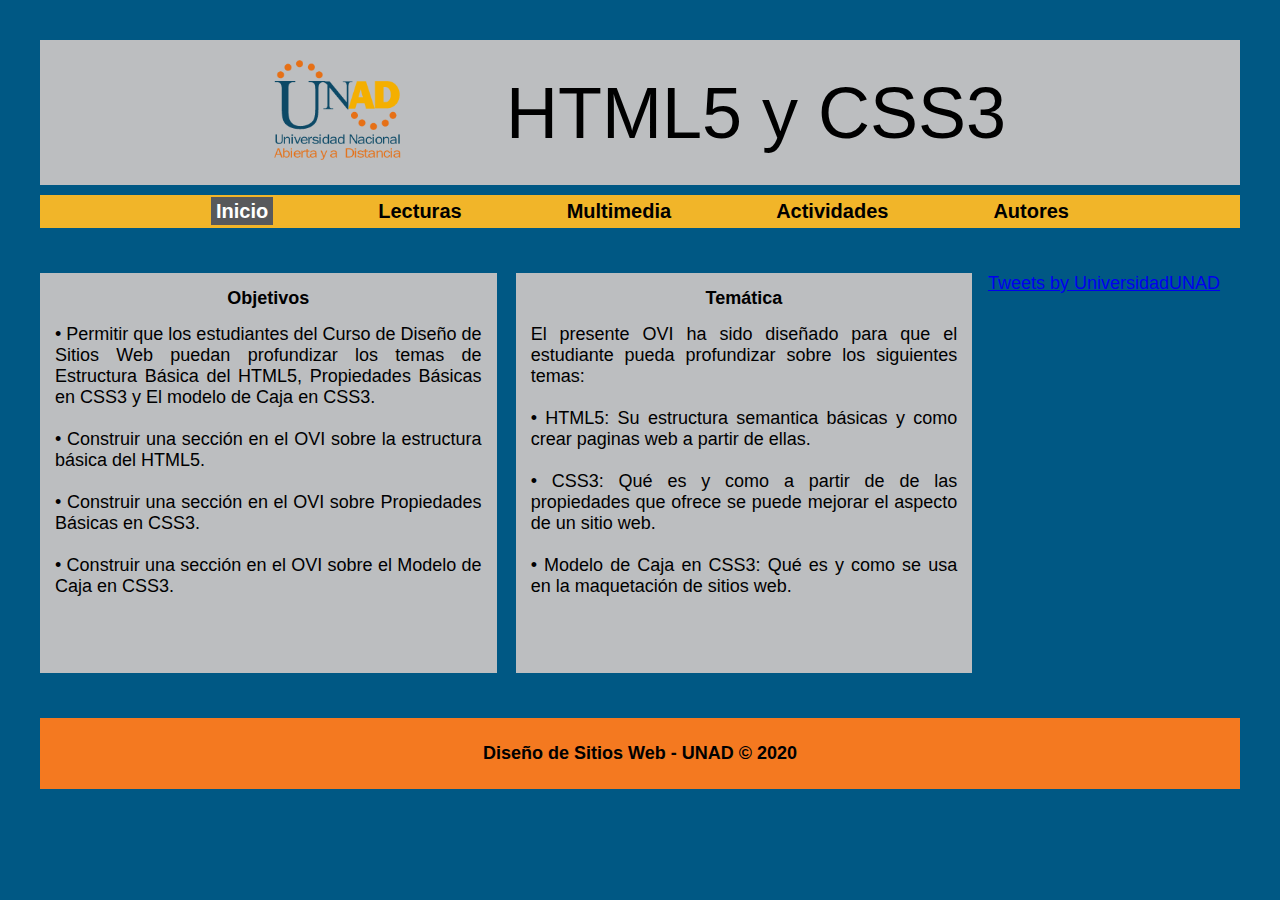
<file: index.html>
<!DOCTYPE html>
<html>
<head>
	<meta charset="utf-8">
	<meta http-equiv="X-UA-Compatible" content="IE=edge">
	<title></title>
	<link rel="stylesheet" href="css/index.css">
</head>
<body>
	<header id="header" class="">
		<div class="cabeceraPrincipal">
			<div class="cabecera"><img src="img/logoUNAD2.png" alt=""></div>
			<div class="cabecera titulo">HTML5 y CSS3</div>
		</div>
	</header>
	<nav>
		<ul class="menuPrincipal">
			<li class="menu"><a class="menuSeleccionado" href="#" title="">Inicio</a></li>
			<li class="menu"><a href="#" title="">Lecturas</a>
				<ul class="listaSubMenu">
					<li><a href="lectura1.html" title="#">¿Qué es HTML5?</a></li>
					<li><a href="lectura2.html" title="#">Estructura semántica de HTML5</a></li>
					<li><a href="lectura3.html" title="#">¿Qué es CSS3?</a></li>
					<li><a href="lectura4.html" title="#">Propiedades CSS</a></li>
					<li><a href="lectura5.html" title="#">La etiqueta HTML Audio</a></li>
				</ul>
			</li>
			<li class="menu"><a href="" title="">Multimedia</a>
				<ul class="listaSubMenu">
					<li><a href="multimedia1.html" title="Multimedia1">Video Estructura HTML</a></li>
					<li><a href="multimedia2.html" title="Multimedia2">Video CSS3</a></li>
				</ul>
			</li>
			<li class="menu"><a href="#" title="">Actividades</a>
				<ul class="listaSubMenu">
					<li><a href="actividad1.html" title="#"> Actividad Interactiva parte 1</a></li>
					<li><a href="actividad2.html" title="#"> Actividad Interactiva Parte 2</a></li>
				</ul>
			</li>
			<li class="menu"><a href="autores.html" title="">Autores</a></li>
		</ul>
	</nav>
	<section>
		<article>
			<div class="tituloArticulo">
				Objetivos
			</div>
			<div class="articulo">
				• Permitir que los estudiantes del Curso de Diseño de Sitios Web puedan profundizar los temas de Estructura Básica del HTML5, Propiedades Básicas en CSS3 y El modelo de Caja en CSS3.
				<br><br>
				• Construir una sección en el OVI sobre la estructura básica del HTML5.
				<br><br>
				• Construir una sección en el OVI sobre Propiedades Básicas en CSS3.
				<br><br>
				• Construir una sección en el OVI sobre el Modelo de Caja en CSS3.

			</div>

		</article>
		<div class="articuloCentral">
			&nbsp;
		</div>
		<article>
			<div class="tituloArticulo">
				Temática
			</div>
			<div class="articulo">
				El presente OVI ha sido diseñado para que el estudiante pueda profundizar sobre los siguientes temas:
				<br><br>
				•	 HTML5: Su estructura semantica básicas y como crear paginas web a partir de ellas.
				<br><br>
				•	 CSS3: Qué es y como a partir de de las propiedades que ofrece se puede mejorar el aspecto de un sitio web.
				<br><br>
				•	 Modelo de Caja en CSS3: Qué es y como se usa en la maquetación de sitios web.
			</div>


		</article>

	</section>
	<aside>
		<a class="twitter-timeline" data-lang="es" data-width="250" data-height="400" href="https://twitter.com/UniversidadUNAD?ref_src=twsrc%5Etfw">Tweets by UniversidadUNAD</a> <script async src="https://platform.twitter.com/widgets.js" charset="utf-8"></script>
	</aside>
	<div id="sfcjuc65zfkjjf1enmx6mal2626ccnharbm"></div><script type="text/javascript" src="https://counter10.stat.ovh/private/counter.js?c=juc65zfkjjf1enmx6mal2626ccnharbm&down=async" async></script><noscript><a href="https://www.contadorvisitasgratis.com" title="contador web"><img src="https://counter10.stat.ovh/private/contadorvisitasgratis.php?c=juc65zfkjjf1enmx6mal2626ccnharbm" border="0" title="contador web" alt="contador web"></a></noscript>
	<footer>
		Diseño de Sitios Web - UNAD &copy; 2020
	</footer>
</body>
</html>
</file>
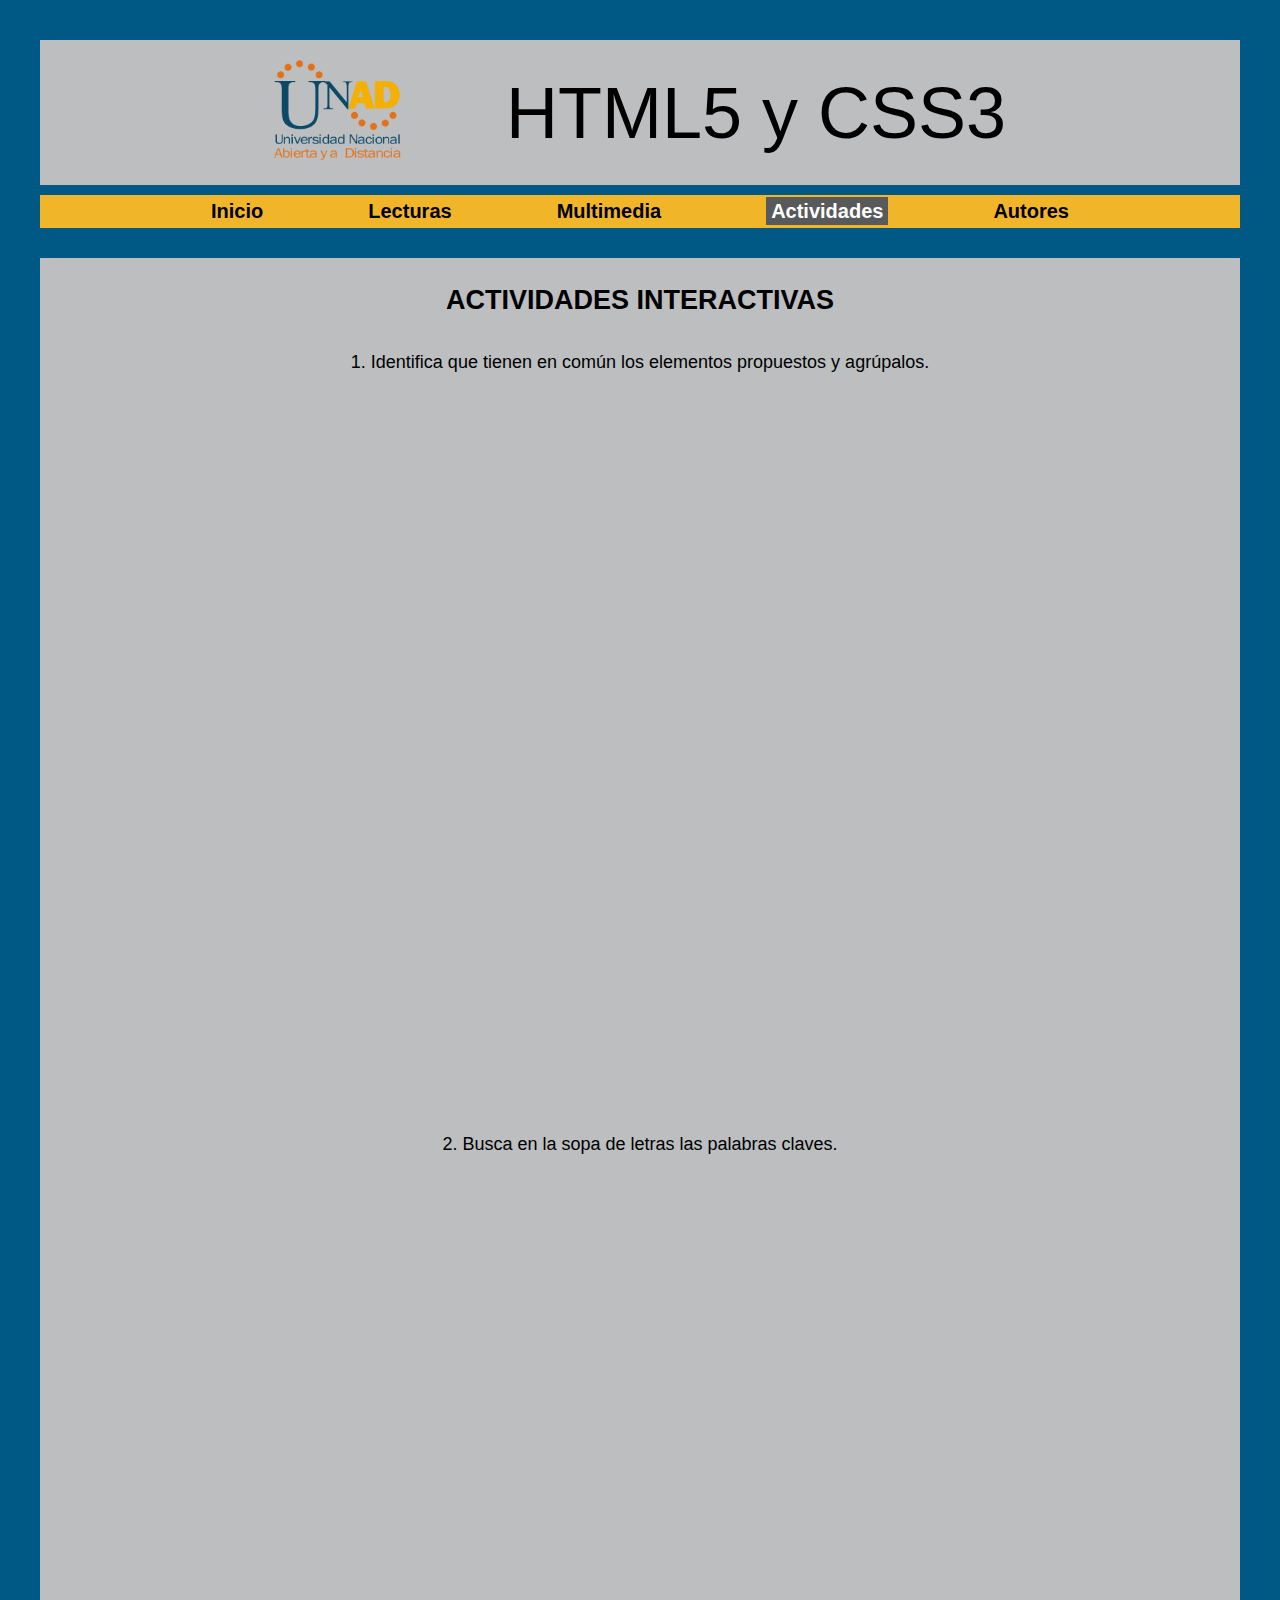
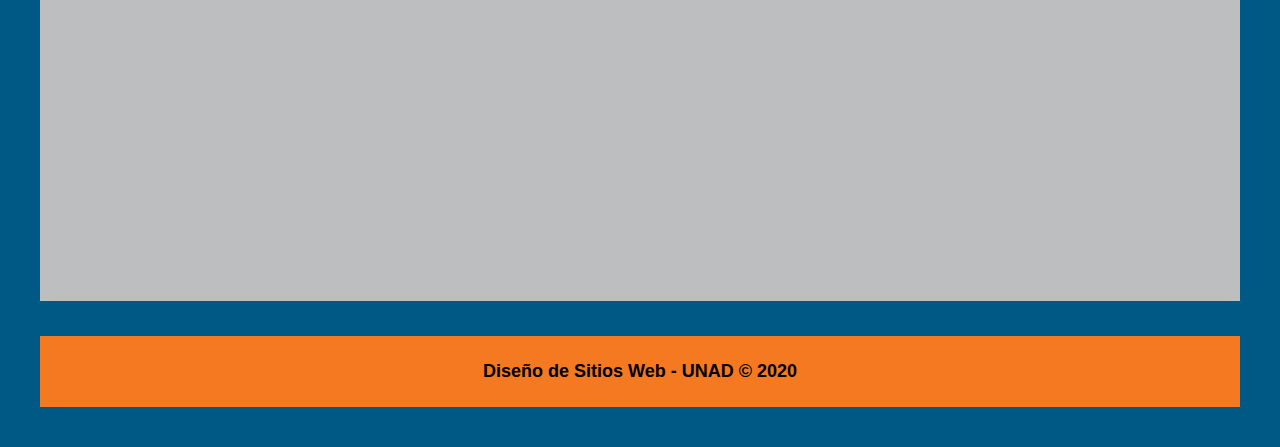
<file: actividad1.html>
<!DOCTYPE html>
<html lang="es" dir="ltr">
<head>
	<meta charset="utf-8">
	<meta http-equiv="X-UA-Compatible" content="IE=edge">
	<title>HTML5 Y CSS3</title>
	<link rel="stylesheet" href="css/index.css">
	<link rel="stylesheet" href="css/estilos.css">
</head>
<body>
<header id="header" class="">
		<div class="cabeceraPrincipal">
			<div class="cabecera"><img src="img/logoUNAD2.png" alt=""></div>
			<div class="cabecera titulo">HTML5 y CSS3</div>
		</div>
	</header>
	<nav>
		<ul class="menuPrincipal">
			<li class="menu"><a href="index.html" title="">Inicio</a></li>
			<li class="menu"><a href="#" title="">Lecturas</a>
				<ul class="listaSubMenu">
					<li><a href="lectura1.html" title="#">¿Qué es HTML5?</a></li>
					<li><a href="lectura2.html" title="#">Estructura semántica de HTML5</a></li>
					<li><a href="lectura3.html" title="#">¿Qué es CSS3?</a></li>
					<li><a href="lectura4.html" title="#">Propiedades CSS</a></li>
					<li><a href="lectura5.html" title="#">La etiqueta HTML Audio</a></li>
				</ul>
			</li>
			<li class="menu"><a href="" title="">Multimedia</a>
				<ul class="listaSubMenu">
					<li><a href="Multimedia1.html" title="Multimedia 1">Video estructura HTML</a></li>
					<li><a href="Multimedia2.html" title="Multimedia 2">Video CSS3</a></li>
				</ul>
			</li>
			<li class="menu"><a class="menuSeleccionado" href="#" title="">Actividades</a>
				<ul class="listaSubMenu">
					<li><a href="multimedia1.html" title="Multimedia1">Video estructura HTML</a></li>
					<li><a href="multimedia2.html" title="Multimedia2">Video CSS3</a></li>
				</ul>
			</li>
			<li class="menu"><a href="autores.html" title="">Autores</a></li>
		</ul>
	</nav>
	<div class="article2">
		<h2 class="p">ACTIVIDADES INTERACTIVAS</h2>
			<div class="enunciado1">
				<center>
					<P>1. Identifica que tienen en común los elementos propuestos y agrúpalos.</P><br>
					<iframe width="795" height="690" frameborder="0" src="https://es.educaplay.com/juego/5406448-etiquetas_html5.html"></iframe>
				</center>
			</div>
			<div class="enunciado2">
				<center>
					<p>2. Busca en la sopa de letras las palabras claves.</p><br>
					<iframe width="795" height="690" frameborder="0" src="https://es.educaplay.com/juego/5383168-cruci_css3.html"></iframe>
				</center>
			</div>
	</div>
	<footer>
		Diseño de Sitios Web - UNAD &copy; 2020
	</footer>
</body>
</html>
</file>
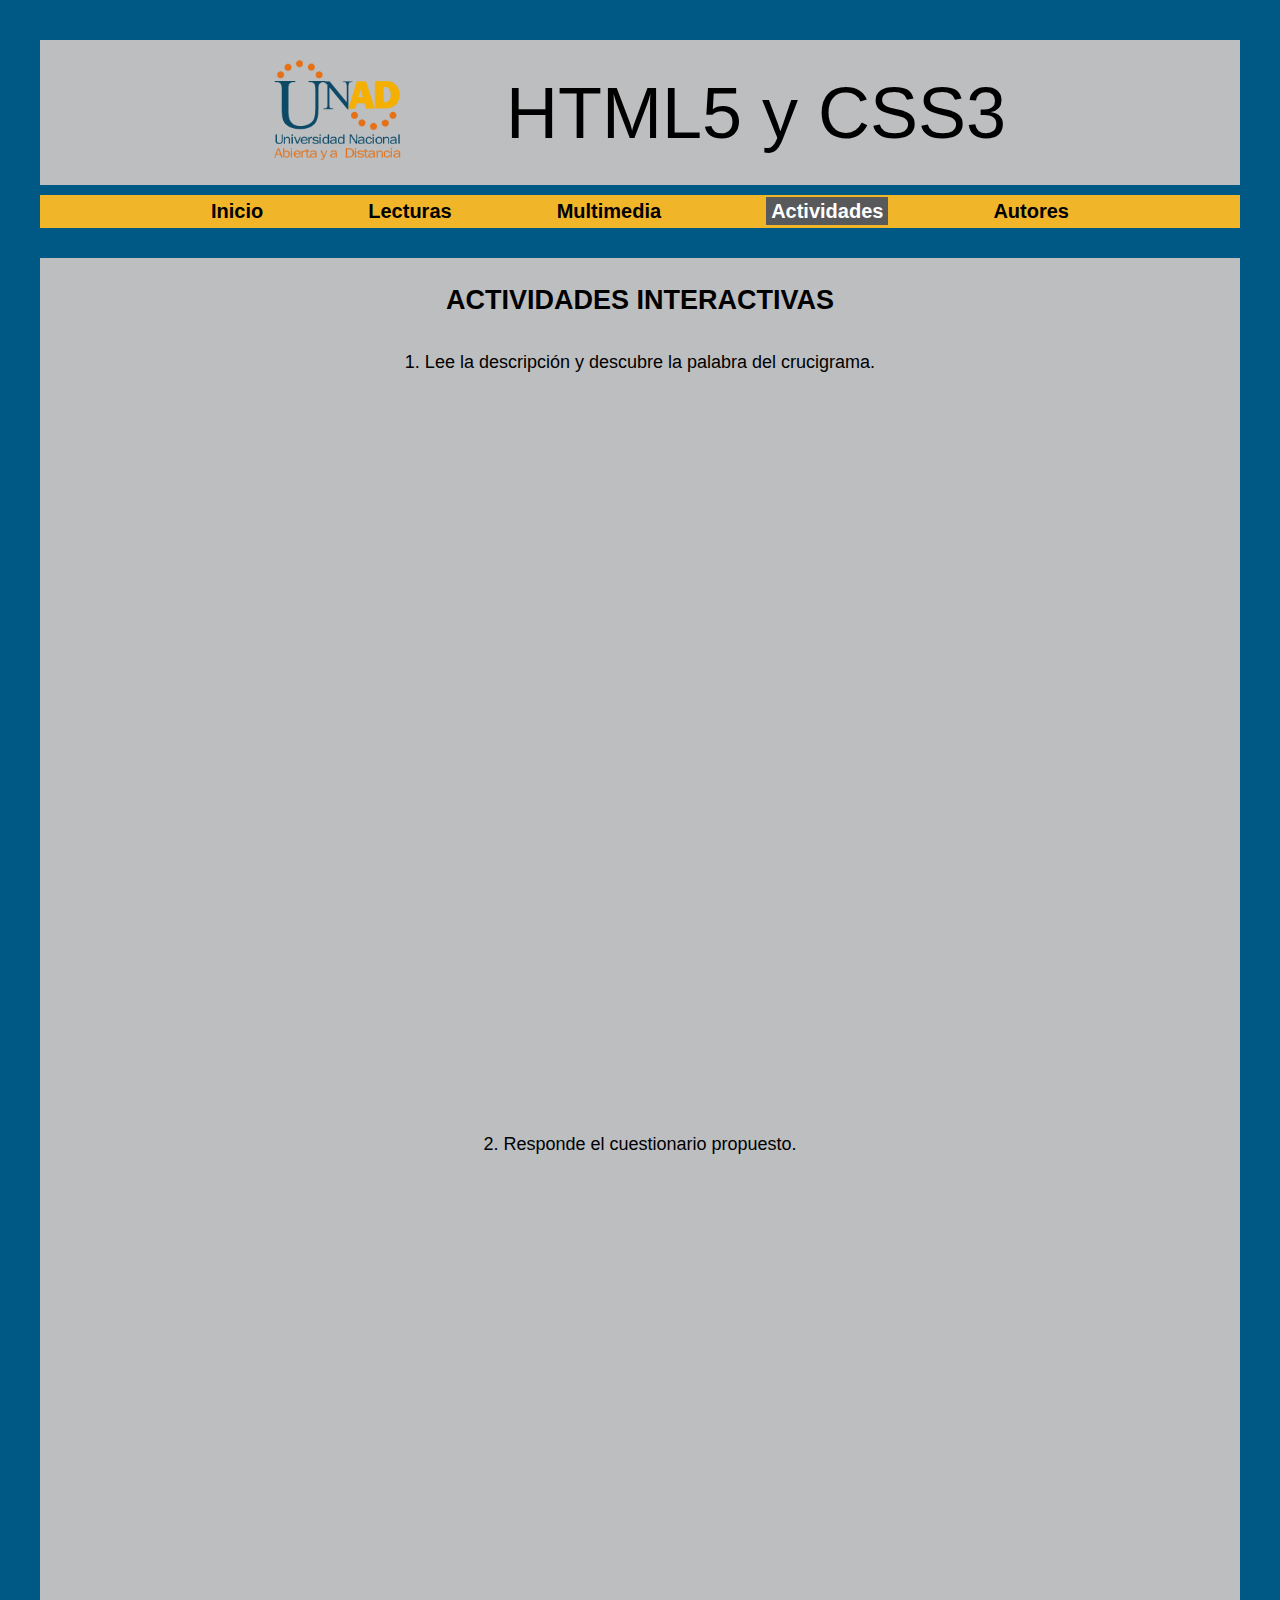
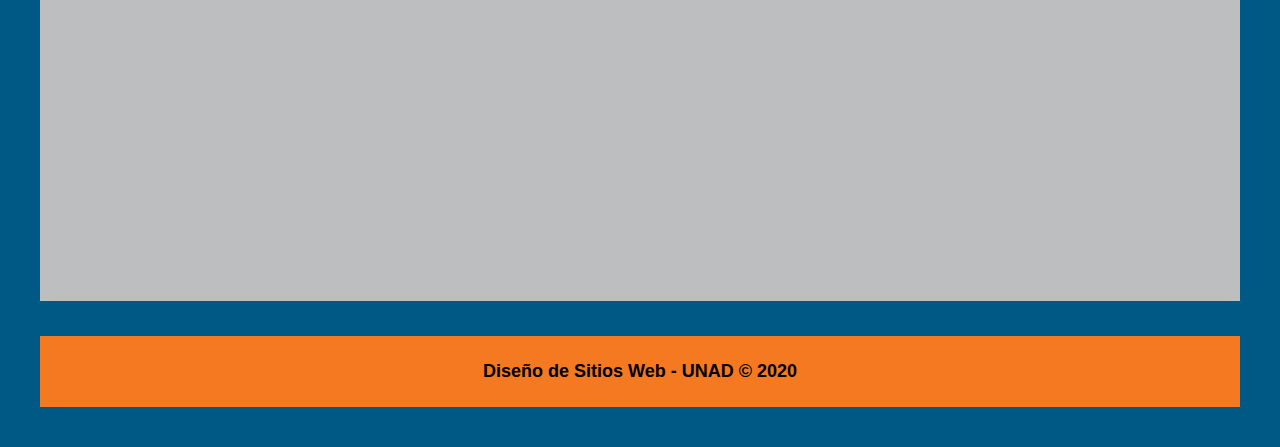
<file: actividad2.html>
<!DOCTYPE html>
<html lang="es" dir="ltr">
<head>
	<meta charset="utf-8">
	<meta http-equiv="X-UA-Compatible" content="IE=edge">
	<title>HTML5 Y CSS3</title>
	<link rel="stylesheet" href="css/index.css">
	<link rel="stylesheet" href="css/estilos.css">
</head>
<body>
<header id="header" class="">
		<div class="cabeceraPrincipal">
			<div class="cabecera"><img src="img/logoUNAD2.png" alt=""></div>
			<div class="cabecera titulo">HTML5 y CSS3</div>
		</div>
	</header>
	<nav>
		<ul class="menuPrincipal">
			<li class="menu"><a href="index.html" title="">Inicio</a></li>
			<li class="menu"><a href="#" title="">Lecturas</a>
				<ul class="listaSubMenu">
					<li><a href="lectura1.html" title="#">¿Qué es HTML5?</a></li>
					<li><a href="lectura2.html" title="#">Estructura semántica de HTML5</a></li>
					<li><a href="lectura3.html" title="#">¿Qué es CSS3?</a></li>
					<li><a href="lectura4.html" title="#">Propiedades CSS</a></li>
					<li><a href="lectura5.html" title="#">La etiqueta HTML Audio</a></li>
				</ul>
			</li>
			<li class="menu"><a href="" title="">Multimedia</a>
				<ul class="listaSubMenu">
					<li><a href="multimedia1.html" title="Multimedia 1">Video estructura HTML</a></li>
					<li><a href="multimedia2.html" title="Multimedia 2">Video CSS3</a></li>
				</ul>
			</li>
			<li class="menu"><a class="menuSeleccionado" href="#" title="">Actividades</a>
				<ul class="listaSubMenu">
					<li><a href="actividad1.html" title="#"> Actividad Interactiva parte 1</a></li>
					<li><a href="actividad2.html" title="#"> Actividad Interactiva Parte 2</a></li>
				</ul>
			</li>
			<li class="menu"><a href="autores.html" title="">Autores</a></li>
		</ul>
	</nav>
	<div class="article2">
		<h2 class="p">ACTIVIDADES INTERACTIVAS</h2>
		<div class="enunciado1">
			<center>
				<P>1. Lee la descripción y descubre la palabra del crucigrama.</P><br>
				<iframe width="795" height="690" frameborder="0" src="https://es.educaplay.com/juego/5420294-crucigrama.html"></iframe
			</center>
		</div>
		<div class="enunciado2">
			<center>
				<p>2. Responde el cuestionario propuesto.</p><br>
				<iframe width="795" height="690" frameborder="0" src="https://es.educaplay.com/juego/5420120-cuestionario_html.html"></iframe></iframe>
			</center>
		</div>
	</div>
	<footer>
		Diseño de Sitios Web - UNAD &copy; 2020
	</footer>
</body>
</html>
</file>
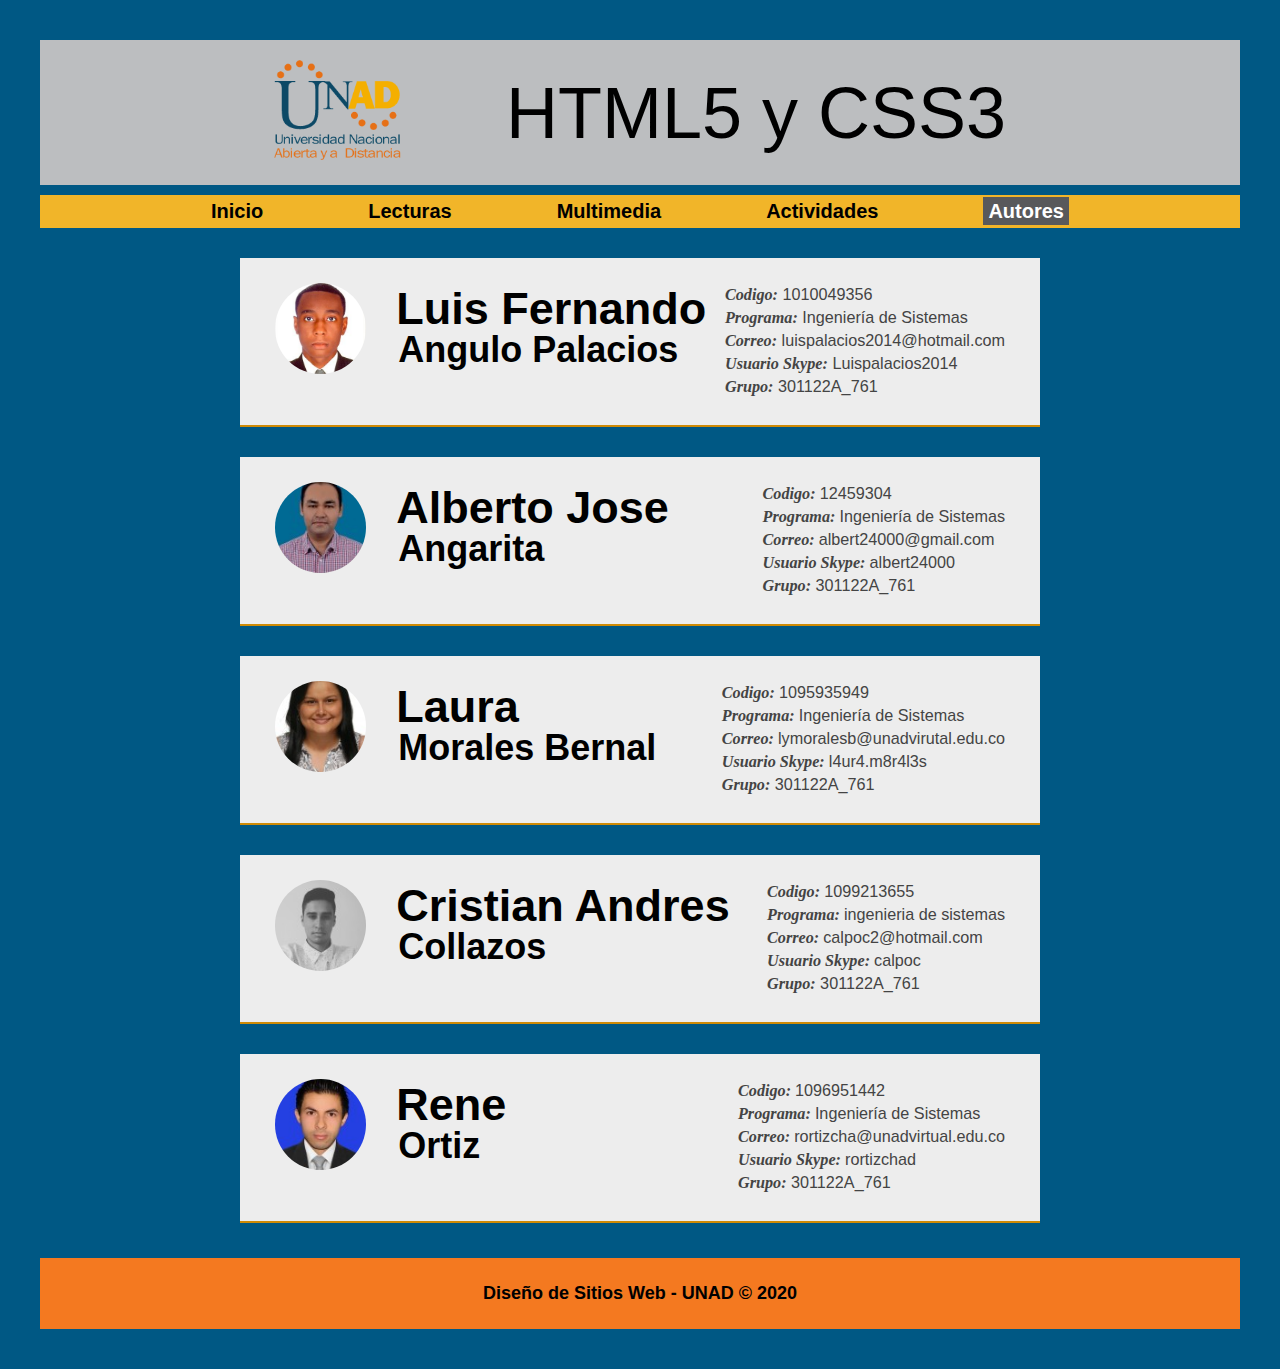
<file: autores.html>
<!DOCTYPE html>
<html lang="es" dir="ltr">
<head>
	<meta charset="utf-8">
	<meta http-equiv="X-UA-Compatible" content="IE=edge">
	<title>HTML5 Y CSS3</title>

	<link rel="stylesheet" href="css/index.css">
	<link rel="stylesheet" href="css/estilos.css">
	<link rel="stylesheet" href="css/autores.css">
	</head>

<body id="top">
<header id="header" class="">
		<div class="cabeceraPrincipal">
			<div class="cabecera"><img src="img/logoUNAD2.png" alt=""></div>
			<div class="cabecera titulo">HTML5 y CSS3</div>
		</div>
	</header>
	<nav>
		<ul class="menuPrincipal">
			<li class="menu"><a href="index.html" title="">Inicio</a></li>
			<li class="menu"><a href="#" title="">Lecturas</a>
				<ul class="listaSubMenu">
					<li><a href="lectura1.html" title="#">¿Qué es HTML5?</a></li>
					<li><a href="lectura2.html" title="#">Estructura semántica de HTML5</a></li>
					<li><a href="lectura3.html" title="#">¿Qué es CSS3?</a></li>
					<li><a href="lectura4.html" title="#">Propiedades CSS</a></li>
					<li><a href="lectura5.html" title="#">La etiqueta HTML Audio</a></li>
				</ul>
			</li>
			<li class="menu"><a href="" title="">Multimedia</a>
				<ul class="listaSubMenu">
					<li><a href="multimedia1.html" title="Multimedia 1">Video estructura HTML</a></li>
					<li><a href="multimedia2.html" title="Multimedia 2">Video CSS3</a></li>
				</ul>
			</li>
			<li class="menu"><a href="#" title="">Actividades</a>
				<ul class="listaSubMenu">
					<li><a href="actividad1.html" title="#"> Actividad Interactiva parte 1</a></li>
					<li><a href="actividad2.html" title="#"> Actividad Interactiva Parte 2</a></li>
				</ul>
			</li>
			<li class="menu"><a class="menuSeleccionado" href="autores.html" title="">Autores</a></li>
		</ul>
	</nav>
<div id="cv" class="instaFade">
	<div class="mainDetails">
		<div id="headshot" class="quickFade">
			<img src="img/foto.jpg" alt=" " />
		</div>

		<div id="name">
			<h1 class="quickFade delayTwo">Luis Fernando</h1>
			<h2 class="quickFade delayThree">Angulo Palacios</h2>
		</div>

		<div id="contactDetails" class="quickFade delayFour">
			<ul>
				<li><em class="datos">Codigo:</em> 1010049356</li>
				<li><em class="datos">Programa:</em> Ingeniería de Sistemas</li>
				<li><em class="datos">Correo:</em> luispalacios2014@hotmail.com</li>
				<li><em class="datos">Usuario Skype:</em> Luispalacios2014</li>
				<li><em class="datos">Grupo:</em> 301122A_761</li>
			</ul>
		</div>
		<div class="clear"></div>
	</div>
</div>

<div id="cv" class="instaFade">
	<div class="mainDetails">
		<div id="headshot" class="quickFade">
			<img src="img/alberto.jpg" alt=" " />
		</div>

		<div id="name">
			<h1 class="quickFade delayTwo">Alberto Jose</h1>
			<h2 class="quickFade delayThree">Angarita</h2>
		</div>

		<div id="contactDetails" class="quickFade delayFour">
			<ul>
				<li><em class="datos">Codigo: </em>12459304</li>
				<li><em class="datos">Programa: </em>Ingeniería de Sistemas</li>
				<li><em class="datos">Correo: </em>albert24000@gmail.com</li>
				<li><em class="datos">Usuario Skype: </em>albert24000</li>
				<li><em class="datos">Grupo:</em> 301122A_761</li>
			</ul>
		</div>
		<div class="clear"></div>
	</div>
</div>

<div id="cv" class="instaFade">
	<div class="mainDetails">
		<div id="headshot" class="quickFade">
			<img src="img/laura.jpg" alt=" " />
		</div>

		<div id="name">
			<h1 class="quickFade delayTwo">Laura</h1>
			<h2 class="quickFade delayThree">Morales Bernal</h2>
		</div>

		<div id="contactDetails" class="quickFade delayFour">
			<ul>
				<li><em class="datos">Codigo: </em> 1095935949</li>
				<li><em class="datos">Programa: </em>Ingeniería de Sistemas</li>
				<li><em class="datos">Correo: </em>lymoralesb@unadvirutal.edu.co</li>
				<li><em class="datos">Usuario Skype: </em>l4ur4.m8r4l3s</li>
				<li><em class="datos">Grupo:</em> 301122A_761</li>
			</ul>
		</div>
		<div class="clear"></div>
	</div>
</div>

<div id="cv" class="instaFade">
	<div class="mainDetails">
		<div id="headshot" class="quickFade">
			<img src="img/cristian.jpg" alt=" " />
		</div>

		<div id="name">
			<h1 class="quickFade delayTwo">Cristian Andres</h1>
			<h2 class="quickFade delayThree">Collazos</h2>
		</div>

		<div id="contactDetails" class="quickFade delayFour">
			<ul>
				<li><em class="datos">Codigo: </em>1099213655 </li>
				<li><em class="datos">Programa: </em>ingenieria de sistemas </li>
				<li><em class="datos">Correo: </em> calpoc2@hotmail.com </li>
				<li><em class="datos">Usuario Skype: </em>calpoc</li>
				<li><em class="datos">Grupo:</em> 301122A_761</li>
			</ul>
		</div>
		<div class="clear"></div>
	</div>
</div>

<div id="cv" class="instaFade">
	<div class="mainDetails">
		<div id="headshot" class="quickFade">
			<img src="img/rene.jpg" alt=" " />
		</div>

		<div id="name">
			<h1 class="quickFade delayTwo">Rene</h1>
			<h2 class="quickFade delayThree">Ortiz</h2>
		</div>

		<div id="contactDetails" class="quickFade delayFour">
			<ul>
				<li><em class="datos">Codigo: </em> 1096951442</li>
				<li><em class="datos">Programa: </em> Ingeniería de Sistemas</li>
				<li><em class="datos">Correo: </em> rortizcha@unadvirtual.edu.co</li>
				<li><em class="datos">Usuario Skype:  </em> rortizchad</li>
				<li><em class="datos">Grupo:</em> 301122A_761</li>
			</ul>
		</div>
		<div class="clear"></div>
	</div>

</div>

<footer>
	Diseño de Sitios Web - UNAD &copy; 2020
</footer>
</body>
</html>
</file>
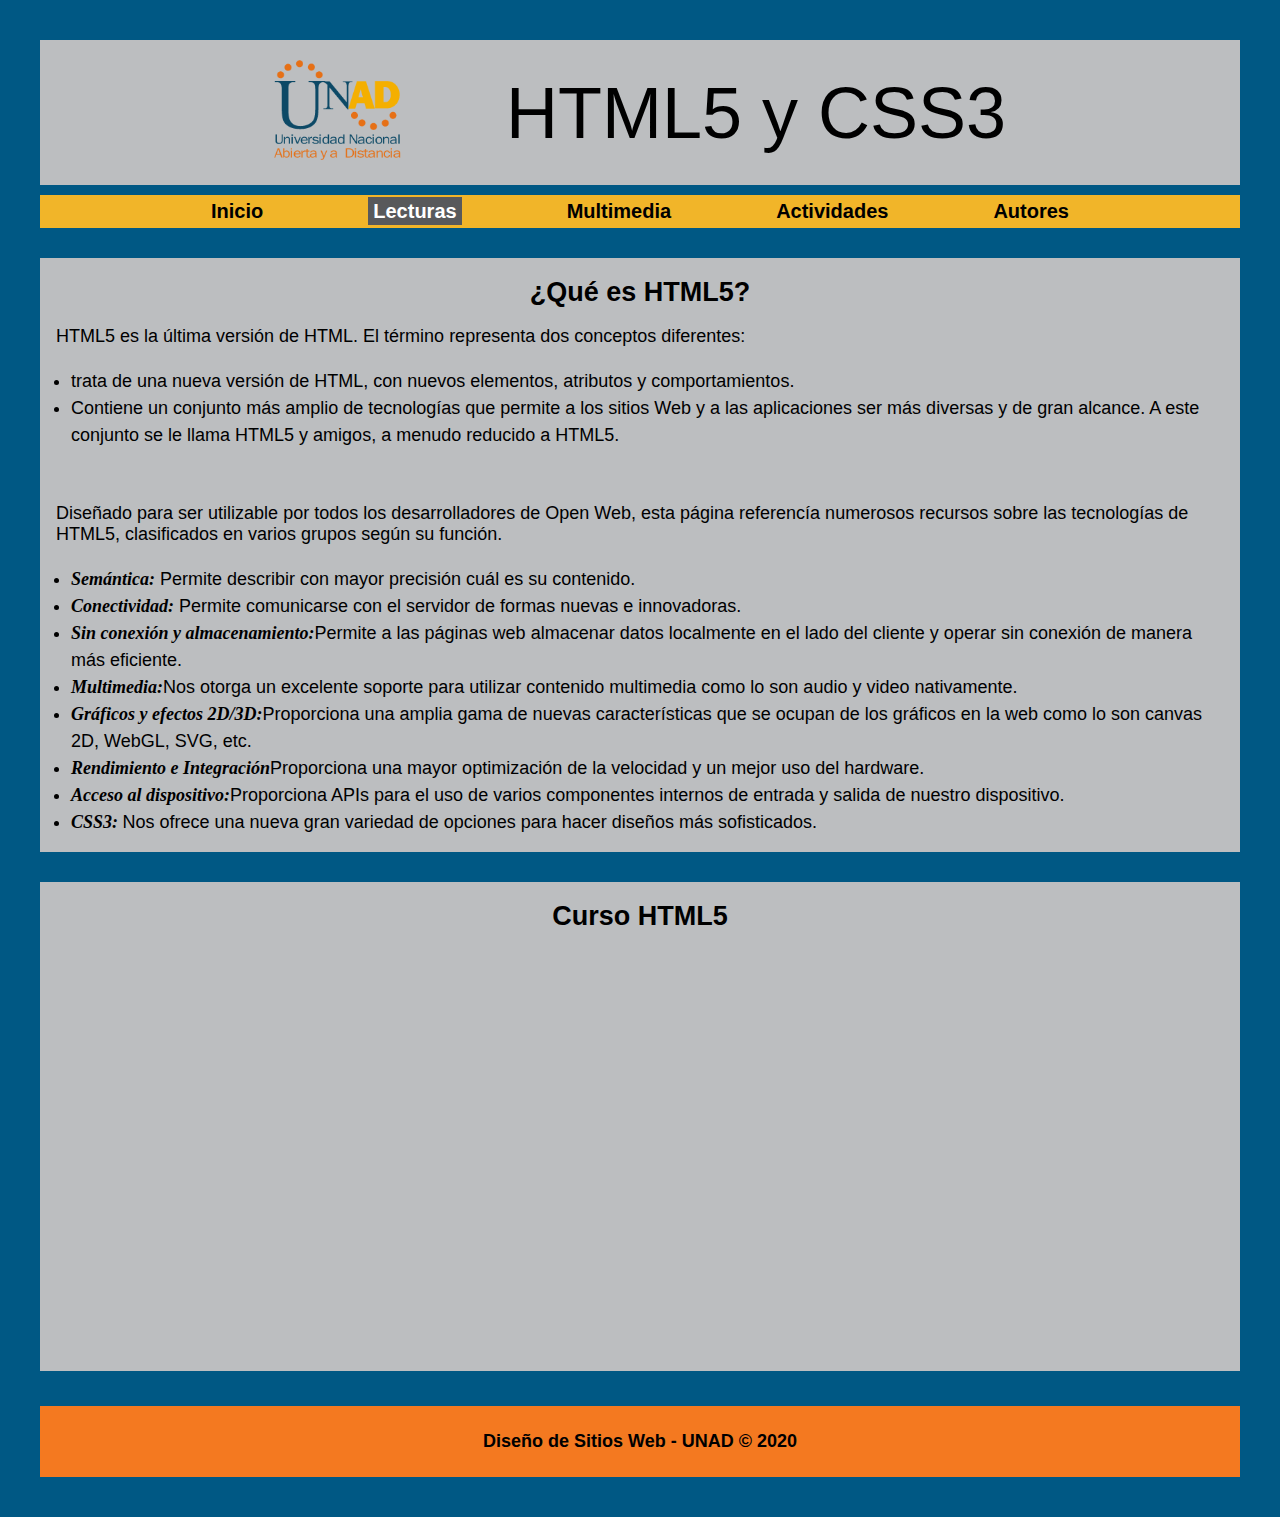
<file: lectura1.html>
<!DOCTYPE html>
<html lang="es" dir="ltr">
<head>
	<meta charset="utf-8">
	<meta http-equiv="X-UA-Compatible" content="IE=edge">
	<title>HTML5 Y CSS3</title>
	<link rel="stylesheet" href="css/index.css">
	<link rel="stylesheet" href="css/estilos.css">
</head>
<body>
<header id="header" class="">
		<div class="cabeceraPrincipal">
			<div class="cabecera"><img src="img/logoUNAD2.png" alt=""></div>
			<div class="cabecera titulo">HTML5 y CSS3</div>
		</div>
	</header>
<nav>
		<ul class="menuPrincipal">
			<li class="menu"><a href="index.html" title="">Inicio</a></li>
			<li class="menu"><a class="menuSeleccionado" href="#" title="">Lecturas</a>
				<ul class="listaSubMenu">
					<li><a href="lectura1.html" title="#">¿Qué es HTML5?</a></li>
					<li><a href="lectura2.html" title="#">Estructura semántica de HTML5</a></li>
					<li><a href="lectura3.html" title="#">¿Qué es CSS3?</a></li>
					<li><a href="lectura4.html" title="#">Propiedades CSS</a></li>
					<li><a href="lectura5.html" title="#">La etiqueta HTML Audio</a></li>
				</ul>
			</li>
			<li class="menu"><a href="" title="">Multimedia</a>
				<ul class="listaSubMenu">
					<li><a href="multimedia1.html" title="Multimedia 1">Video estructura HTML</a></li>
					<li><a href="multimedia2.html" title="Multimedia 2">Video CSS3</a></li>
				</ul>
			</li>
			<li class="menu"><a href="#" title="">Actividades</a>
				<ul class="listaSubMenu">
					<li><a href="actividad1.html" title="#"> Actividad Interactiva parte 1</a></li>
					<li><a href="actividad2.html" title="#"> Actividad Interactiva Parte 2</a></li>
				</ul>
			</li>
			<li class="menu"><a href="autores.html" title="">Autores</a></li>
		</ul>
	</nav>
    <div class="container">
    	<div class="ph"><h2>¿Qué es HTML5?</h2></div>
    		<div class="panel-body">
				<p>HTML5  es la última versión de HTML. El término representa dos conceptos diferentes:<br><br>
				</p>
				<ul class="parrafo">
					<li>trata de una nueva versión de HTML, con nuevos elementos, atributos y comportamientos.</li>
					<li>Contiene un conjunto más amplio de tecnologías que permite a los sitios Web y a las aplicaciones ser más diversas y de gran alcance. A este conjunto se le llama HTML5 y amigos, a menudo reducido a HTML5.</li><br><br>
				</ul>
				<p>
					Diseñado para ser utilizable por todos los desarrolladores de Open Web, esta página referencía numerosos recursos sobre las tecnologías de HTML5, clasificados en varios grupos según su función.<br><br>
				</p>
				<ul class="parrafo">
					<li><em class="parrafo2">Semántica:</em> Permite describir con mayor precisión cuál es su contenido.<br></li>
					<li><em class="parrafo2">Conectividad:</em> Permite comunicarse con el servidor de formas nuevas e innovadoras.<br></li>
					<li><em class="parrafo2">Sin conexión y almacenamiento:</em>Permite a las páginas web almacenar datos localmente en el lado del cliente y operar sin conexión de manera más eficiente.</li>
					<li><em class="parrafo2">Multimedia:</em>Nos otorga un excelente soporte para utilizar contenido multimedia como lo son audio y video nativamente.</li>
					<li><em class="parrafo2">Gráficos y efectos 2D/3D:</em>Proporciona una amplia gama de nuevas características que se ocupan de los gráficos en la web como lo son canvas 2D, WebGL, SVG, etc.</li>
					<li><em class="parrafo2">Rendimiento e Integración</em>Proporciona una mayor optimización de la velocidad y un mejor uso del hardware.</li>
					<li><em class="parrafo2">Acceso al dispositivo:</em>Proporciona APIs para el uso de varios componentes internos de entrada y salida de nuestro dispositivo.</li>
					<li><em class="parrafo2">CSS3: </em>Nos ofrece una nueva gran variedad de opciones para hacer diseños más sofisticados.</li>
				</ul>
			</div>
    </div>
    <div class="container">
    	<div class="ph"><h2>Curso HTML5</h2></div>
    	<div class="panel-body">
			<center>
				<iframe src="pdf/CursoHTML5.pdf" frameborder="0" width="100%" height="400px"></iframe>
			</center>
    	</div>
    </div>
<footer>
	Diseño de Sitios Web - UNAD &copy; 2020
</footer>
</body>
</html>
</file>
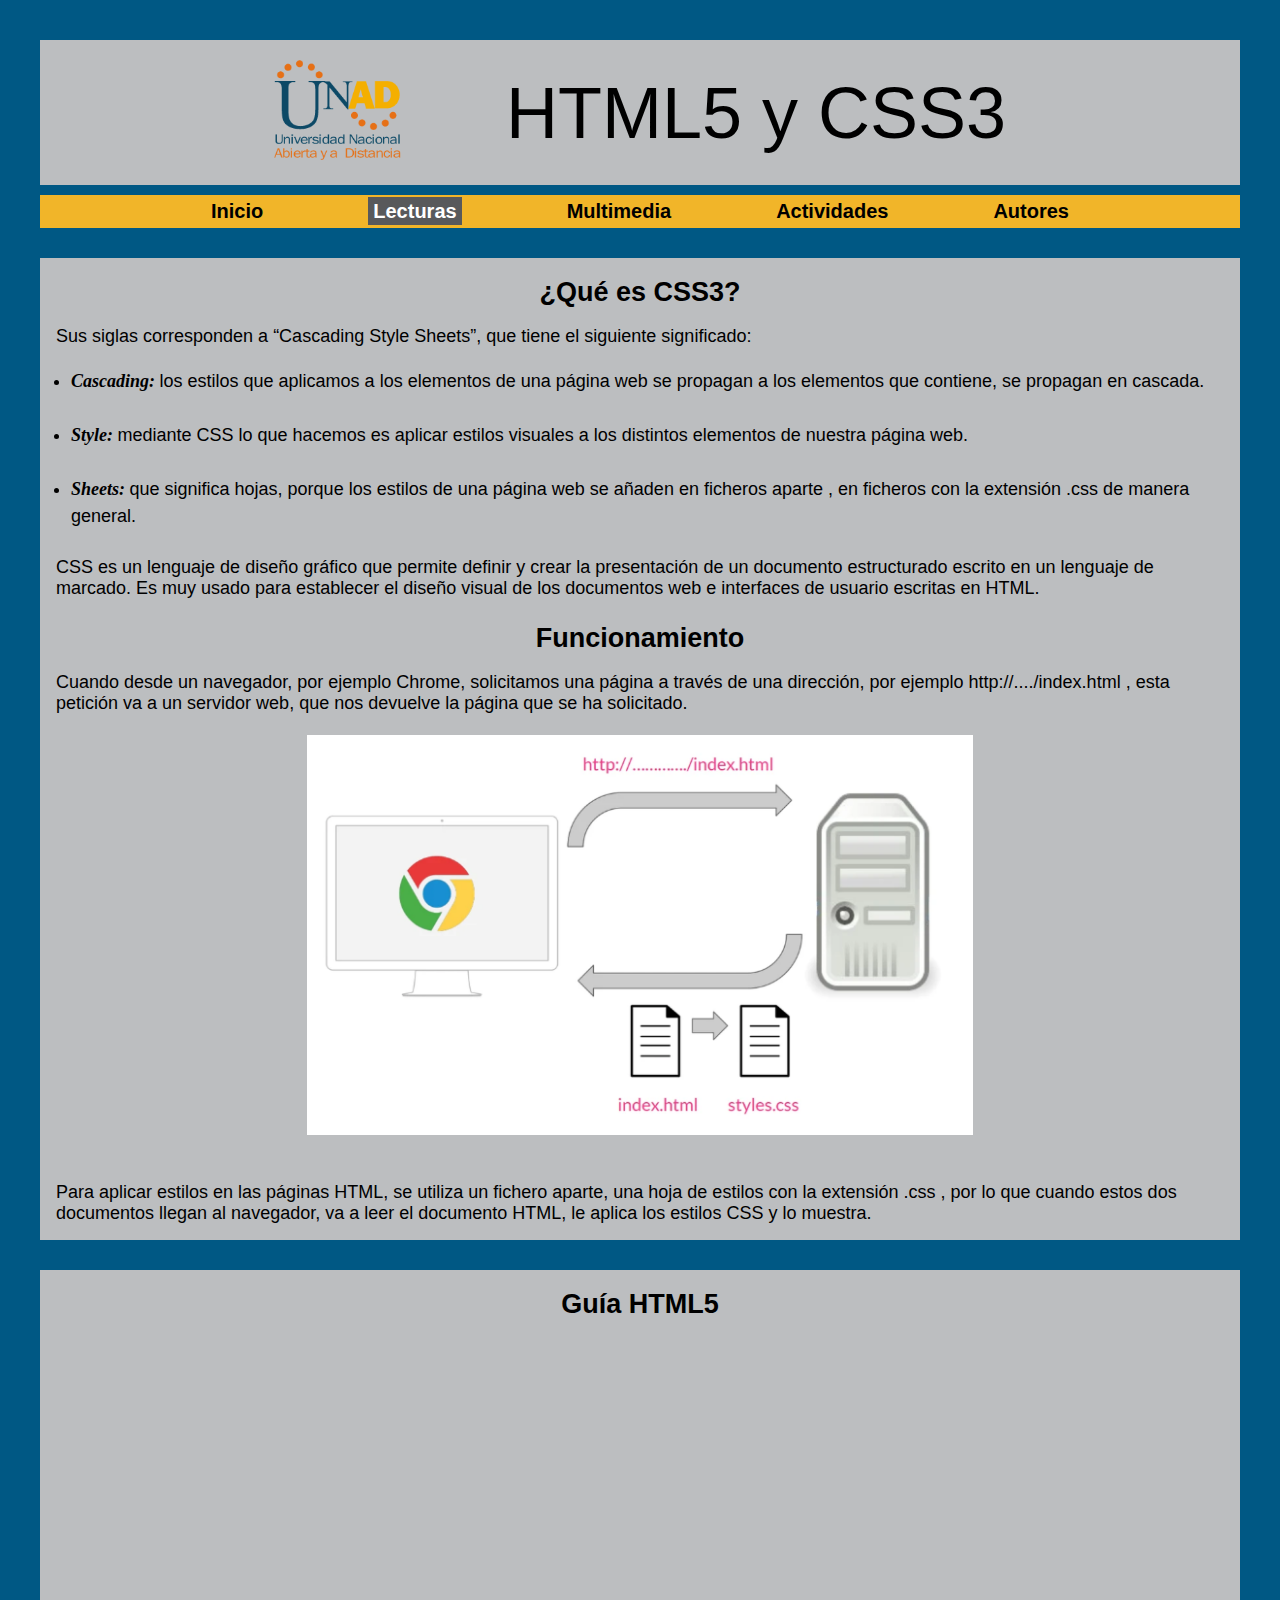
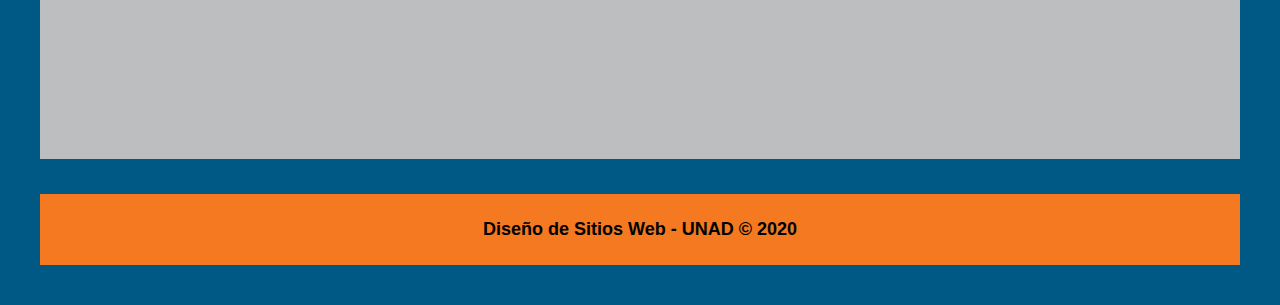
<file: lectura3.html>
<!DOCTYPE html>
<html lang="es" dir="ltr">
<head>
	<meta charset="utf-8">
	<meta http-equiv="X-UA-Compatible" content="IE=edge">
	<title>HTML5 Y CSS3</title>
	<link rel="stylesheet" href="css/index.css">
	<link rel="stylesheet" href="css/estilos.css">
</head>
<body>
<header id="header" class="">
		<div class="cabeceraPrincipal">
			<div class="cabecera"><img src="img/logoUNAD2.png" alt=""></div>
			<div class="cabecera titulo">HTML5 y CSS3</div>
		</div>
	</header>
<nav>
		<ul class="menuPrincipal">
			<li class="menu"><a href="index.html" title="">Inicio</a></li>
			<li class="menu"><a class="menuSeleccionado" href="#" title="">Lecturas</a>
				<ul class="listaSubMenu">
					<li><a href="lectura1.html" title="#">¿Qué es HTML5?</a></li>
					<li><a href="lectura2.html" title="#">Estructura semántica de HTML5</a></li>
					<li><a href="lectura3.html" title="#">¿Qué es CSS3?</a></li>
					<li><a href="lectura4.html" title="#">Propiedades CSS</a></li>
					<li><a href="lectura5.html" title="#">La etiqueta HTML Audio</a></li>
				</ul>
			</li>
			<li class="menu"><a href="" title="">Multimedia</a>
				<ul class="listaSubMenu">
					<li><a href="multimedia1.html" title="Multimedia 1">Video estructura HTML</a></li>
					<li><a href="multimedia2.html" title="Multimedia 2">Video CSS3</a></li>
				</ul>
			</li>
			<li class="menu"><a href="#" title="">Actividades</a>
				<ul class="listaSubMenu">
					<li><a href="actividad1.html" title="#"> Actividad Interactiva parte 1</a></li>
					<li><a href="actividad2.html" title="#"> Actividad Interactiva Parte 2</a></li>
				</ul>
			</li>
			<li class="menu"><a href="autores.html" title="">Autores</a></li>
		</ul>
	</nav>
      <div class="container">
      	<div class="ph"><h2>¿Qué es CSS3?</h2></div>
      	<div class="panel-body">
			<p>Sus siglas corresponden a “Cascading Style Sheets”, que tiene el siguiente significado: <br><br>
			</p>
			<ul class="parrafo">
				<li><em class="parrafo2">Cascading: </em> los estilos que aplicamos a los elementos de una página web se propagan a los elementos que contiene, se propagan en cascada.</li><br>
				<li><em class="parrafo2">Style: </em>mediante CSS lo que hacemos es aplicar estilos visuales a los distintos elementos de nuestra página web.</li><br>
				<li><em class="parrafo2">Sheets: </em>que significa hojas, porque los estilos de una página web se añaden en ficheros aparte , en ficheros con la extensión .css de manera general.</li><br>
			</ul>
			<p>CSS es un lenguaje de diseño gráfico que permite definir y crear la presentación de un documento estructurado escrito en un lenguaje de marcado. Es muy usado para establecer el diseño visual de los documentos web e interfaces de usuario escritas en HTML.</p>
			<br>
			<div class="ph"><h2>Funcionamiento</h2></div>
			<div>
				<p>Cuando desde un navegador, por ejemplo Chrome, solicitamos una página a través de una dirección, por ejemplo http://..../index.html , esta petición va a un servidor web, que nos devuelve la página que se ha solicitado. <br><br>
				</p>
				<center>
					<div><img class="img2" src="img/FuncionamientoCSS3.PNG" height= 400px /></div><br><br>
				</center>
				<p>Para aplicar estilos en las páginas HTML, se utiliza un fichero aparte, una hoja de estilos con la extensión .css , por lo que cuando estos dos documentos llegan al navegador, va a leer el documento HTML, le aplica los estilos CSS y lo muestra.</p>
			</div>
		</div>
      </div>
       <div class="container">
       	<div class="ph"><h2>Guía HTML5</h2></div>
       	<div class="panel-body">
       		<center>
				<iframe src="pdf/GuiaCSS3.pdf" frameborder="0" width="100%" height="400px"></iframe>
       		</center>
       	</div>
       </div>
	<footer>
		Diseño de Sitios Web - UNAD &copy; 2020
	</footer>
</body>
</html>
</file>
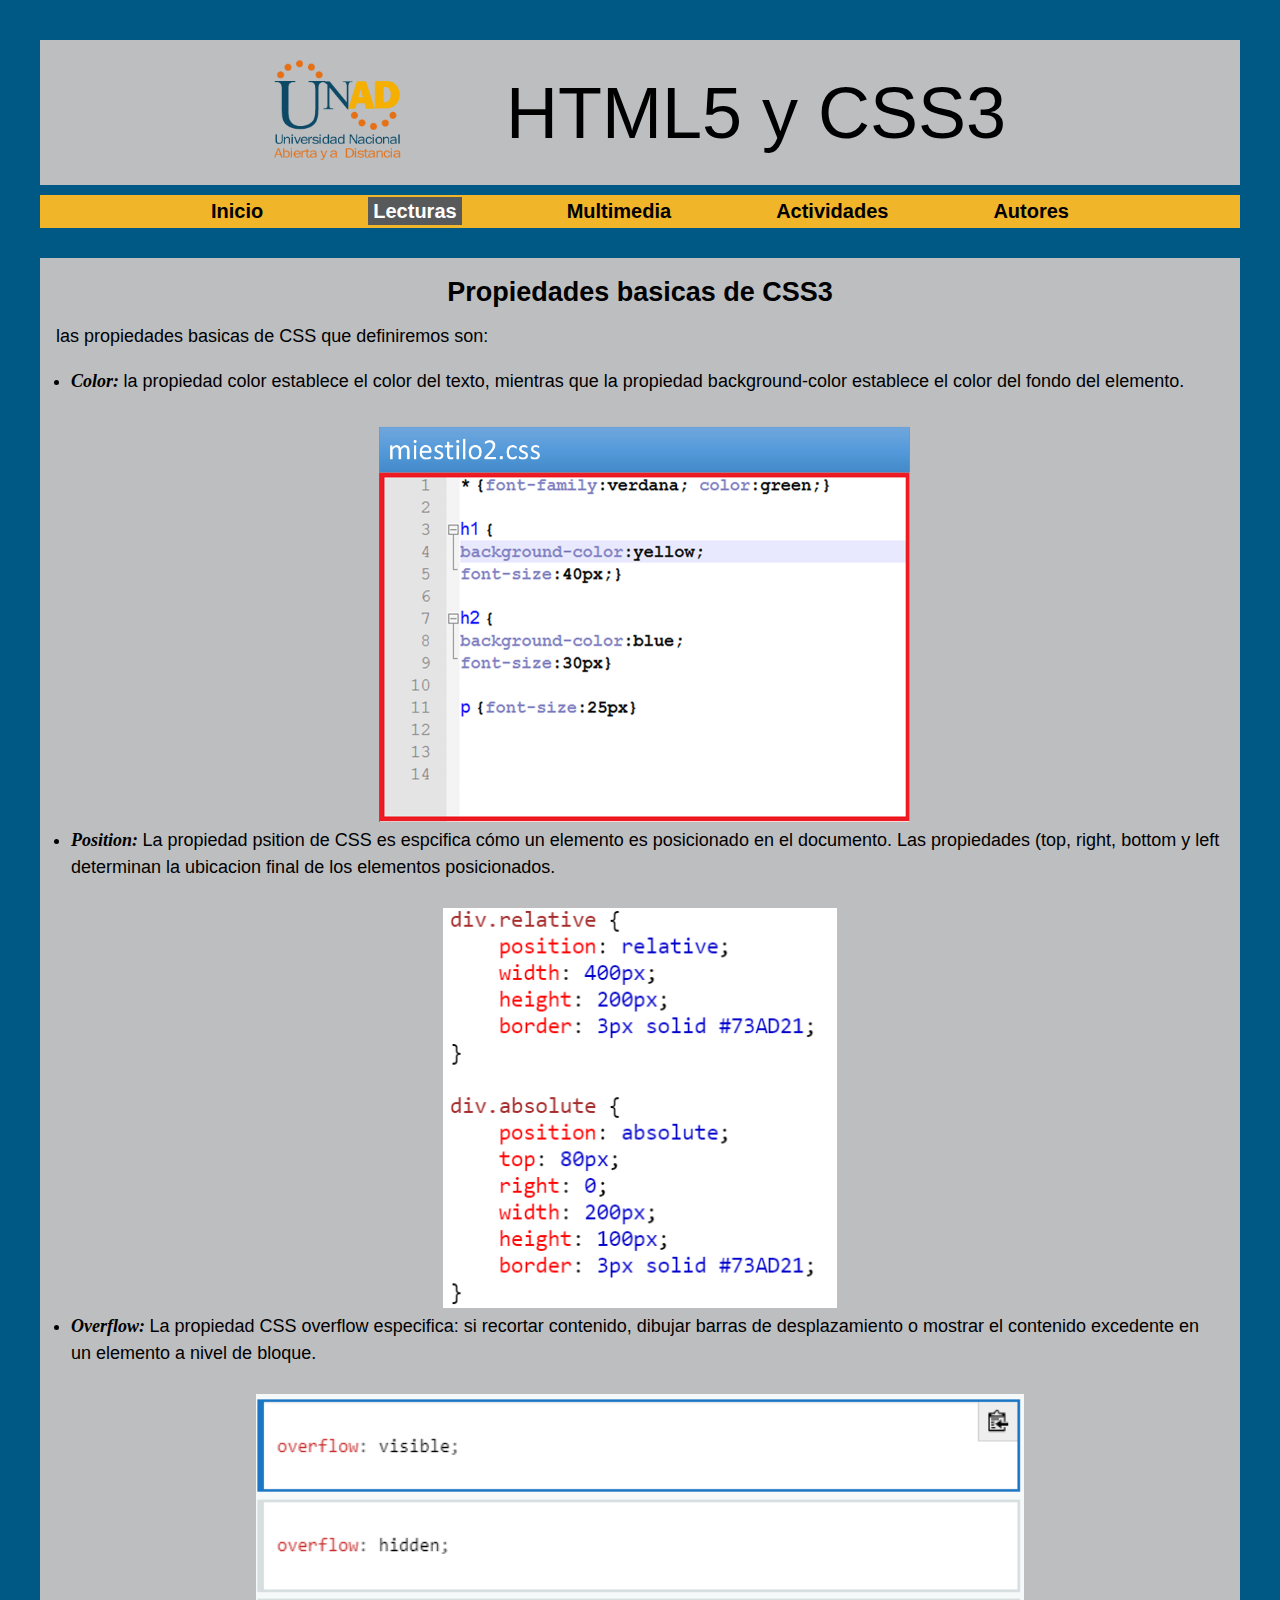
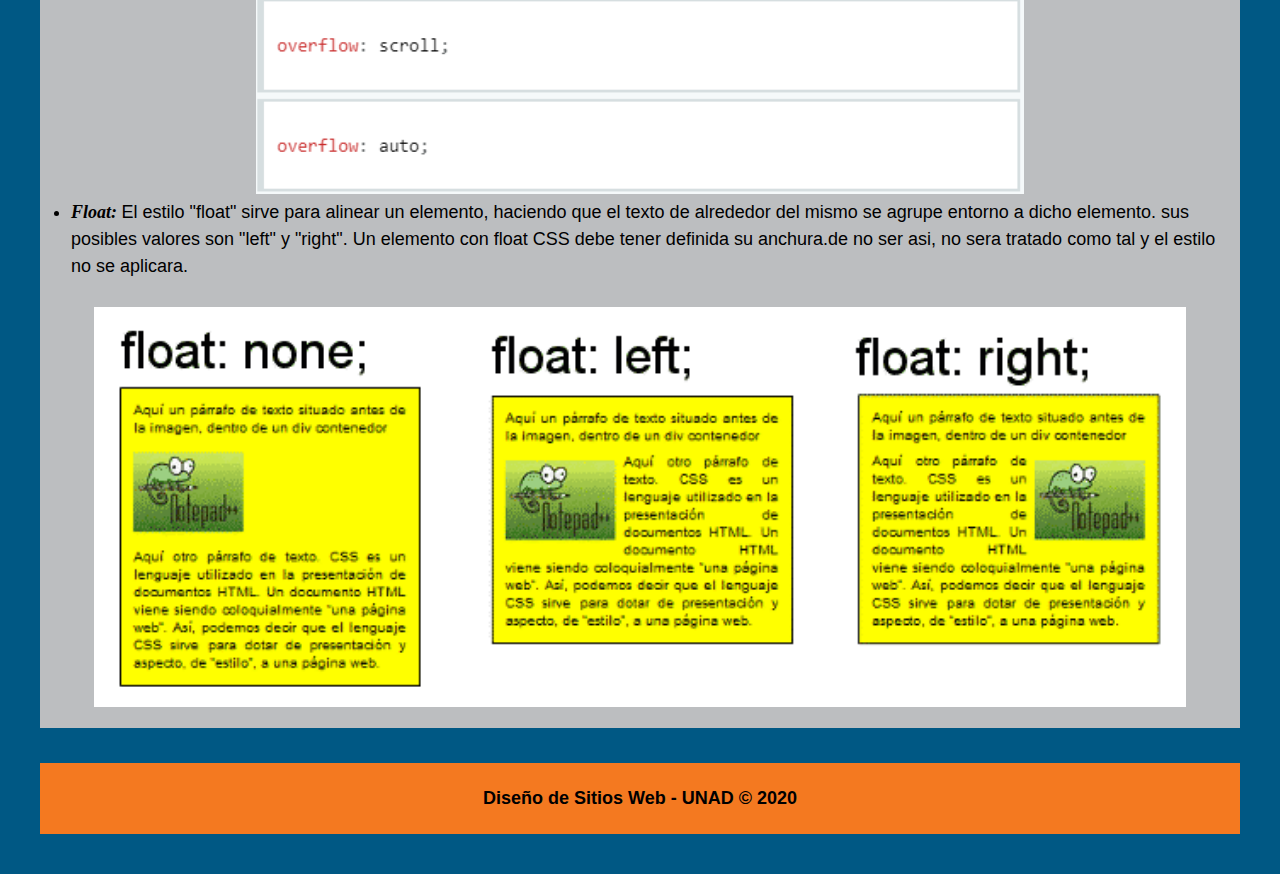
<file: lectura4.html>
<!DOCTYPE html>
<html lang="es" dir="ltr">
<head>
	<meta charset="utf-8">
	<meta http-equiv="X-UA-Compatible" content="IE=edge">
	<title>HTML5 Y CSS3</title>
	<link rel="stylesheet" href="css/index.css">
	<link rel="stylesheet" href="css/estilos.css">
</head>
<body>
<header id="header" class="">
		<div class="cabeceraPrincipal">
			<div class="cabecera"><img src="img/logoUNAD2.png" alt=""></div>
			<div class="cabecera titulo">HTML5 y CSS3</div>
		</div>
	</header>
<nav>
		<ul class="menuPrincipal">
			<li class="menu"><a href="index.html" title="">Inicio</a></li>
			<li class="menu"><a class="menuSeleccionado" href="#" title="">Lecturas</a>
				<ul class="listaSubMenu">
					<li><a href="lectura1.html" title="#">¿Qué es HTML5?</a></li>
					<li><a href="lectura2.html" title="#">Estructura semántica de HTML5</a></li>
					<li><a href="lectura3.html" title="#">¿Qué es CSS3?</a></li>
					<li><a href="lectura4.html" title="#">Propiedades CSS</a></li>
					<li><a href="lectura5.html" title="#">La etiqueta HTML Audio</a></li>
				</ul>
			</li>
			<li class="menu"><a href="" title="">Multimedia</a>
				<ul class="listaSubMenu">
					<li><a href="multimedia1.html" title="Multimedia 1">Video estructura HTML</a></li>
					<li><a href="multimedia2.html" title="Multimedia 2">Video CSS3</a></li>
				</ul>
			</li>
			<li class="menu"><a href="#" title="">Actividades</a>
				<ul class="listaSubMenu">
					<li><a href="actividad1.html" title="#"> Actividad Interactiva parte 1</a></li>
					<li><a href="actividad2.html" title="#"> Actividad Interactiva Parte 2</a></li>
				</ul>
			</li>
			<li class="menu"><a href="autores.html" title="">Autores</a></li>
		</ul>
	</nav>
      <div class="container">
      	<div class="ph"><h2>Propiedades basicas de CSS3</h2></div>
      	<div class="panel-body">
			<p>las propiedades basicas de CSS que definiremos son: <br><br></p>
			<ul class="parrafo">
				<li><em class="parrafo2">Color: </em> la propiedad color establece el color del texto, mientras que la propiedad background-color establece el color del fondo del elemento.</li><br>
			</ul>
			</p>
			<center>
				<div><img class="img2" src="img/color.png"/></div>
			</center>
			</p>
			<ul class="parrafo">
				<li><em class="parrafo2">Position: </em> La propiedad psition de CSS es espcifica cómo un elemento es posicionado en el documento. Las propiedades (top, right, bottom y left determinan la ubicacion final de los elementos posicionados.   </li><br>
			</ul>
			</p>
			<center>
				<div><img class="img2" src="img/position.png"/></div>
			</center>
			<ul class="parrafo">
			<li><em class="parrafo2">Overflow: </em> La propiedad CSS overflow especifica: si recortar contenido, dibujar barras de desplazamiento o mostrar el contenido excedente en un elemento a nivel de bloque.</li><br>
			</ul>
			</p>
			<center>
				<div><img class="img2" src="img/overflow.png" /></div>
			</center>
			</p>
			<ul class="parrafo">
				<li><em class="parrafo2">Float: </em>El estilo "float" sirve para alinear un elemento, haciendo que el texto de alrededor del mismo se agrupe entorno a dicho elemento. sus posibles valores son "left" y "right". Un elemento con float CSS debe tener definida su anchura.de no ser asi, no sera tratado como tal y el estilo no se aplicara.</li><br>
			</ul>
			</p>
			<center>
				<div><img class="img2" src="img/float.png" /></div>
			</center>
      	</div>
      </div>
	<footer>
		Diseño de Sitios Web - UNAD &copy; 2020
	</footer>
</body>
</html>
</file>
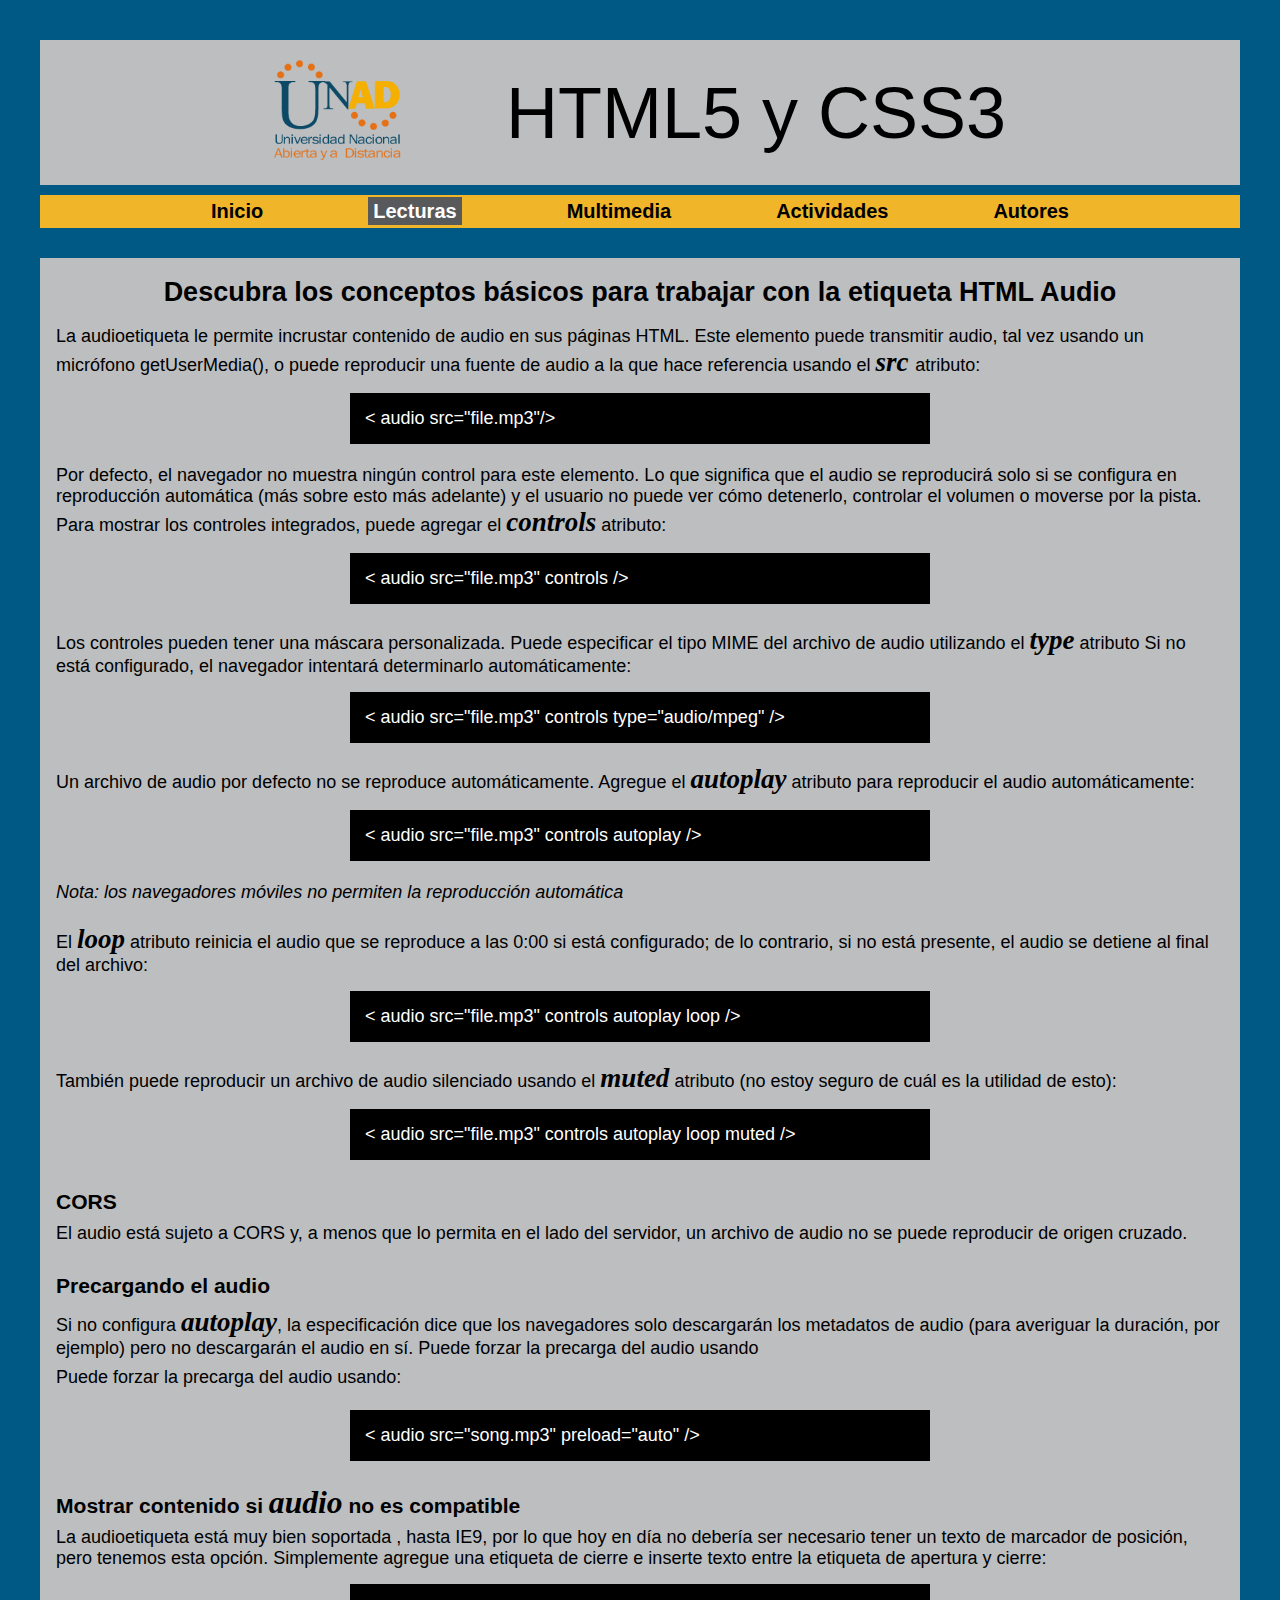
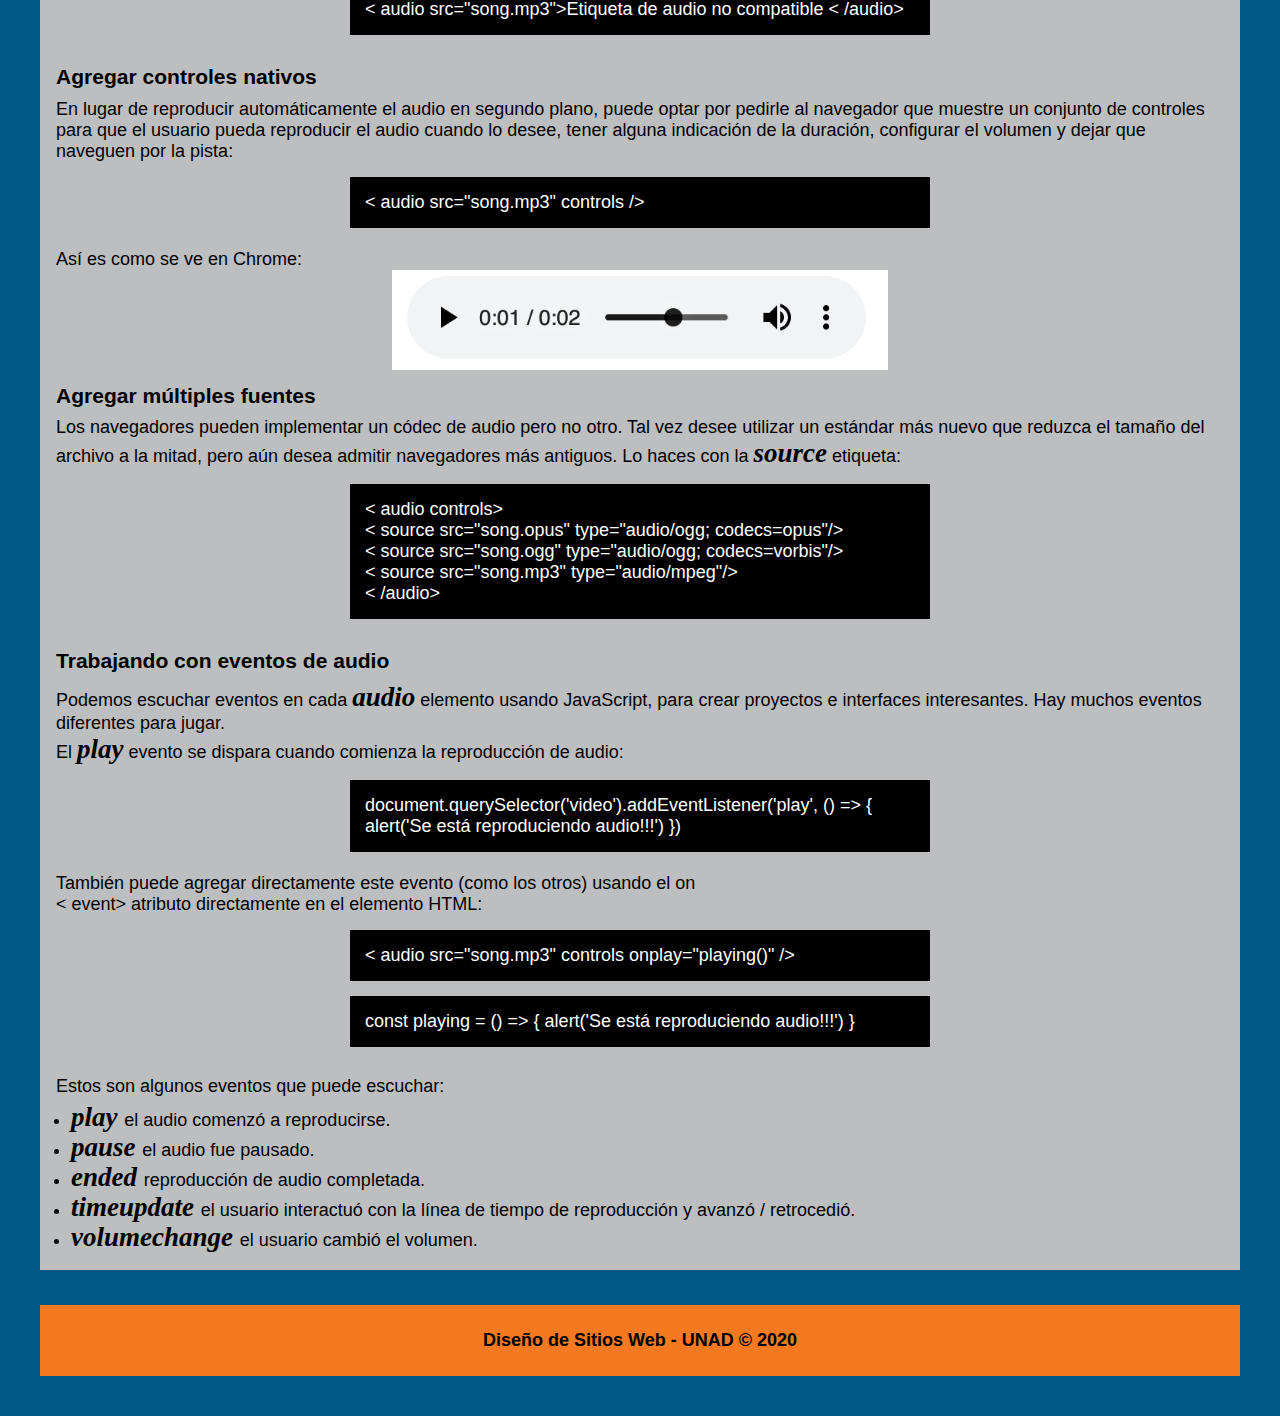
<file: lectura5.html>
<!DOCTYPE html>
<html lang="es" dir="ltr">
<head>
    <meta charset="utf-8">
    <meta http-equiv="X-UA-Compatible" content="IE=edge">
    <title>HTML5 Y CSS3</title>
    <link rel="stylesheet" href="css/index.css">
    <link rel="stylesheet" href="css/estilos.css">
</head>
<body>
<header id="header" class="">
        <div class="cabeceraPrincipal">
            <div class="cabecera"><img src="img/logoUNAD2.png" alt=""></div>
            <div class="cabecera titulo">HTML5 y CSS3</div>
        </div>
    </header>
<nav>
        <ul class="menuPrincipal">
            <li class="menu"><a href="index.html" title="">Inicio</a></li>
            <li class="menu"><a class="menuSeleccionado" href="#" title="">Lecturas</a>
                <ul class="listaSubMenu">
                    <li><a href="lectura1.html" title="#">¿Qué es HTML5?</a></li>
                    <li><a href="lectura2.html" title="#">Estructura semántica de HTML5</a></li>
                    <li><a href="lectura3.html" title="#">¿Qué es CSS3?</a></li>
                    <li><a href="lectura4.html" title="#">Propiedades CSS</a></li>
                    <li><a href="lectura5.html" title="#">La etiqueta HTML Audio</a></li>
                </ul>
            </li>
            <li class="menu"><a href="" title="">Multimedia</a>
                <ul class="listaSubMenu">
                    <li><a href="multimedia1.html" title="Multimedia 1">Video estructura HTML</a></li>
                    <li><a href="multimedia2.html" title="Multimedia 2">Video CSS3</a></li>
                </ul>
            </li>
            <li class="menu"><a href="#" title="">Actividades</a>
                <ul class="listaSubMenu">
                    <li><a href="actividad1.html" title="#"> Actividad Interactiva parte 1</a></li>
                    <li><a href="actividad2.html" title="#"> Actividad Interactiva Parte 2</a></li>
                </ul>
            </li>
            <li class="menu"><a href="autores.html" title="">Autores</a></li>
        </ul>
    </nav>
    <div class="container">
        <div class="ph"><h2>Descubra los conceptos básicos para trabajar con la etiqueta HTML Audio</h2></div>
        <div class="panel-body">
        <p>La audioetiqueta le permite incrustar contenido de audio en sus páginas HTML.
            Este elemento puede transmitir audio, tal vez usando un micrófono getUserMedia(), o puede reproducir una fuente de audio a la que hace referencia usando el <em class="atributo">src </em> atributo:
        </p>
            <div class="code">
                <div class="code2"><p><&nbsp;audio src="file.mp3"/>&nbsp;&nbsp; </p></div>
            </div>
             <br>
        <p>Por defecto, el navegador no muestra ningún control para este elemento. Lo que significa que el audio se reproducirá solo si se configura en reproducción automática (más sobre esto más adelante)
             y el usuario no puede ver cómo detenerlo, controlar el volumen o moverse por la pista.
             Para mostrar los controles integrados, puede agregar el <em class="atributo">controls</em> atributo:</p>
            <div class="code">
                <div class="code2"><p><&nbsp;audio src="file.mp3" controls />&nbsp;&nbsp; </p></div>
            </div>
            <br>
        <p>Los controles pueden tener una máscara personalizada.
             Puede especificar el tipo MIME del archivo de audio utilizando el <em class="atributo">type</em> atributo Si no está configurado, el navegador intentará determinarlo automáticamente:</p>
            <div class="code">
                <div class="code2"><p><&nbsp;audio src="file.mp3" controls type="audio/mpeg" />&nbsp;&nbsp; </p></div>
            </div>
            <br>
        <p>Un archivo de audio por defecto no se reproduce automáticamente. Agregue el <em class="atributo">autoplay</em> atributo para reproducir el audio automáticamente:</p>
            <div class="code">
                <div class="code2"><p><&nbsp;audio src="file.mp3" controls autoplay />&nbsp;&nbsp; </p></div>
            </div>
            <br>
            <blockquote>
               <p class="font">Nota: los navegadores móviles no permiten la reproducción automática</p>
            </blockquote>
            <br>
        <p>El <em class="atributo">loop</em> atributo reinicia el audio que se reproduce a las 0:00 si está configurado; de lo contrario, si no está presente, el audio se detiene al final del archivo:</p>
            <div class="code">
                <div class="code2"><p><&nbsp;audio src="file.mp3" controls autoplay loop />&nbsp;&nbsp; </p></div>
            </div>
            <br>
        <p>También puede reproducir un archivo de audio silenciado usando el <em class="atributo">muted</em> atributo (no estoy seguro de cuál es la utilidad de esto):</p>
            <div class="code">
                <div class="code2"><p><&nbsp;audio src="file.mp3" controls autoplay loop muted />&nbsp;&nbsp; </p></div>
            </div>
            <br>
        <p><h3 class="h3">CORS</h3></p>
            <p>El audio está sujeto a CORS y, a menos que lo permita en el lado del servidor, un archivo de audio no se puede reproducir de origen cruzado.</p>
            <br>
        <p><h3 class="h3">Precargando el audio</h3></p>
                Si no configura <em class="atributo">autoplay</em>, la especificación dice que los navegadores solo descargarán los metadatos de audio (para averiguar la duración, por ejemplo) pero no descargarán el audio en sí.
                Puede forzar la precarga del audio usando</p>
        <p class="h3">Puede forzar la precarga del audio usando:</p>
            <div class="code">
                <div class="code2"><p><&nbsp;audio src="song.mp3" preload="auto" />&nbsp;&nbsp; </p></div>
            </div>
            <br>
        <p><h3 class="h3">Mostrar contenido si <em class="atributo">audio</em> no es compatible</h3></p>
                La audioetiqueta está muy bien soportada , hasta IE9, por lo que hoy en día no debería ser necesario tener un texto de marcador de posición, pero tenemos esta opción.
                Simplemente agregue una etiqueta de cierre e inserte texto entre la etiqueta de apertura y cierre:</p>
            <div class="code">
                <div class="code2"><p><&nbsp;audio src="song.mp3">Etiqueta de audio no compatible < /audio>&nbsp;&nbsp; </p></div>
            </div>
            <br>
        <p><h3 class="h3">Agregar controles nativos</h3></p>
             En lugar de reproducir automáticamente el audio en segundo plano, puede optar por pedirle al navegador que muestre un conjunto de controles para que el usuario pueda reproducir el audio cuando lo desee, tener alguna indicación de la duración,
             configurar el volumen y dejar que naveguen por la pista:</p>
            <div class="code">
                <div class="code2"><p><&nbsp;audio src="song.mp3" controls />&nbsp;&nbsp; </p></div>
            </div>
            <br>
            <p>Así es como se ve en Chrome:</p>
            <center>
                <div><img src="img/audio.png" /></div>
            </center>
        <p><p><h3 class="h3">Agregar múltiples fuentes</h3></p>
             Los navegadores pueden implementar un códec de audio pero no otro. Tal vez desee utilizar un estándar más nuevo que reduzca el tamaño del archivo a la mitad,
             pero aún desea admitir navegadores más antiguos.
            Lo haces con la <em class="atributo">source</em> etiqueta:</p>
            <div class="code">
                <div class="code2"><p><&nbsp;audio controls></p>
                    <p><&nbsp;source src="song.opus" type="audio/ogg; codecs=opus"/></p>
                    <p><&nbsp;source src="song.ogg" type="audio/ogg; codecs=vorbis"/></p>
                    <p><&nbsp;source src="song.mp3" type="audio/mpeg"/></p>
                    <p><&nbsp;/audio>&nbsp;&nbsp; </p></div>
            </div>
            <br>
        <p><p><h3 class="h3">Trabajando con eventos de audio</h3></p>
            Podemos escuchar eventos en cada  <em class="atributo">audio</em> elemento usando JavaScript, para crear proyectos e interfaces interesantes. Hay muchos eventos diferentes para jugar.</p>
        <p>El  <em class="atributo">play</em> evento se dispara cuando comienza la reproducción de audio:</p>
            <div class="code">
                <div class="code2"><p>document.querySelector('video').addEventListener('play', () => {
                alert('Se está reproduciendo audio!!!')
                })</p></div>
            </div>
            <br>
        <p>También puede agregar directamente este evento (como los otros) usando el on<p><&nbsp;event> atributo directamente en el elemento HTML:</p>
            <div class="code">
                <div class="code2"><p><&nbsp;audio src="song.mp3" controls onplay="playing()" /></p></div>
            </div>
            <div class="code">
                <div class="code2"><p>const playing = () => {
                alert('Se está reproduciendo audio!!!') }</p></div>
            </div>
            <br>
        <p class="h3">Estos son algunos eventos que puede escuchar:
            <br>
            <ul class="parrafo">
                <li>
                    <em class="atributo">play </em> el audio comenzó a reproducirse.
                </li>
                <li>
                    <em class="atributo">pause </em> el audio fue pausado.
                </li>
                <li>
                    <em class="atributo">ended </em> reproducción de audio completada.
                </li>
                <li>
                    <em class="atributo">timeupdate </em>  el usuario interactuó con la línea de tiempo de reproducción y avanzó / retrocedió.
                </li>
                <li>
                    <em class="atributo">volumechange </em> el usuario cambió el volumen.
                </li>
            </ul>
        </div>
    </div>
    <footer>
        Diseño de Sitios Web - UNAD &copy; 2020
    </footer>
</body>
</html>
</file>
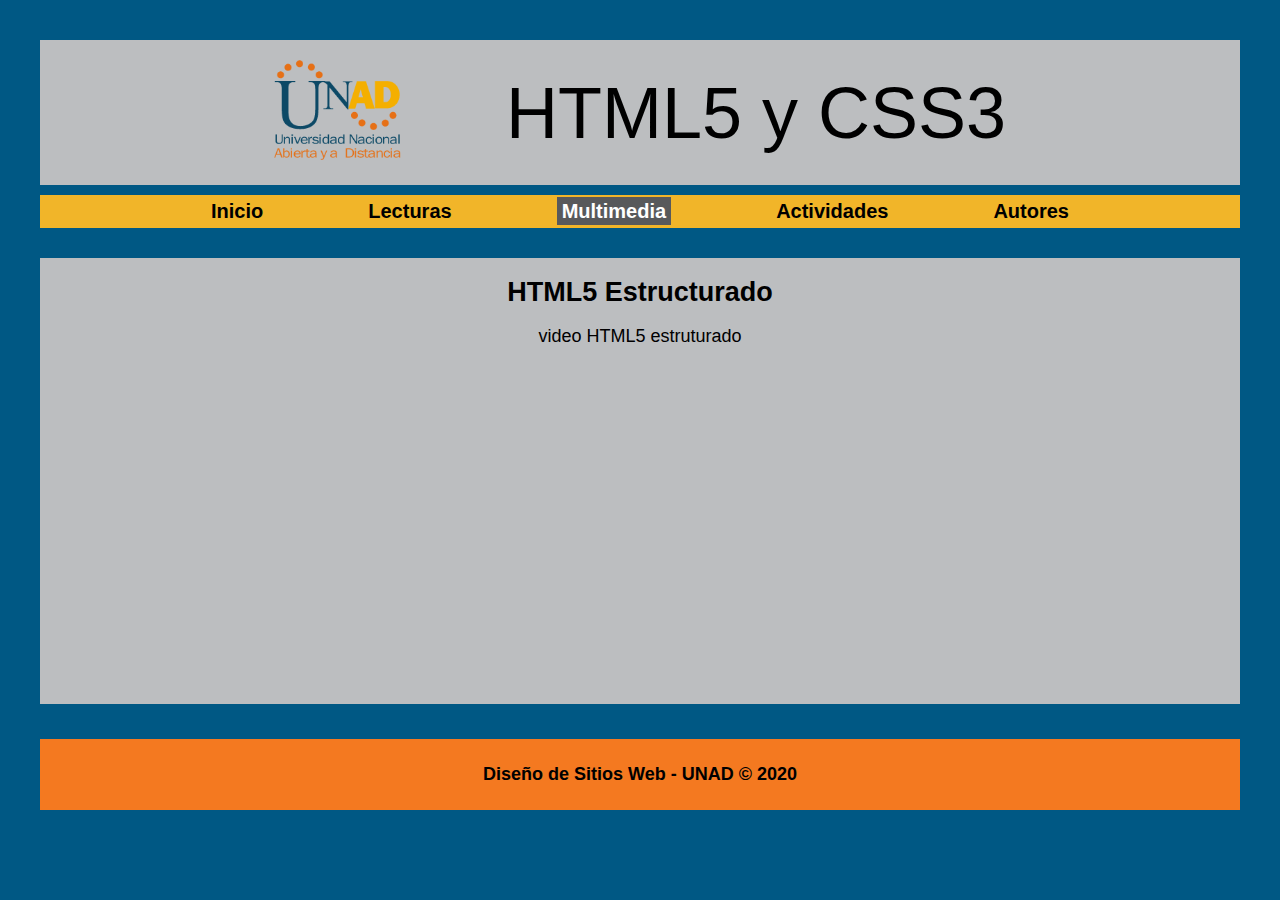
<file: multimedia1.html>
<!DOCTYPE html>
<html lang="es" dir="ltr">
<head>
	<meta charset="utf-8">
	<meta http-equiv="X-UA-Compatible" content="IE=edge">
	<title>HTML5 Y CSS3</title>
	<link rel="stylesheet" href="css/index.css">
	<link rel="stylesheet" href="css/estilos.css">
</head>
<body>
<header id="header" class="">
		<div class="cabeceraPrincipal">
			<div class="cabecera"><img src="img/logoUNAD2.png" alt=""></div>
			<div class="cabecera titulo">HTML5 y CSS3</div>
		</div>
	</header>
	<nav>
		<ul class="menuPrincipal">
			<li class="menu"><a href="index.html" title="">Inicio</a></li>
			<li class="menu"><a href="#" title="">Lecturas</a>
				<ul class="listaSubMenu">
					<li><a href="lectura1.html" title="#">¿Qué es HTML5?</a></li>
					<li><a href="lectura2.html" title="#">Estructura semántica de HTML5</a></li>
					<li><a href="lectura3.html" title="#">¿Qué es CSS3?</a></li>
					<li><a href="lectura4.html" title="#">Propiedades CSS</a></li>
					<li><a href="lectura5.html" title="#">La etiqueta HTML Audio</a></li>
				</ul>
			</li>
			<li class="menu"><a class="menuSeleccionado" href="" title="">Multimedia</a>
				<ul class="listaSubMenu">
					<li><a href="multimedia1.html" title="Multimedia 1">Video estructura HTML</a></li>
					<li><a href="multimedia2.html" title="Multimedia 2">Video CSS3</a></li>
				</ul>
			</li>
			<li class="menu"><a href="#" title="">Actividades</a>
				<ul class="listaSubMenu">
					<li><a href="actividad1.html" title="#"> Actividad Interactiva parte 1</a></li>
					<li><a href="actividad2.html" title="#"> Actividad Interactiva Parte 2</a></li>
				</ul>
			</li>
			<li class="menu"><a href="autores.html" title="">Autores</a></li>
		</ul>
	</nav>
     <div class="container">
     	<div class="ph"><h2>HTML5 Estructurado</h2></div>
     	<div class="panel-body">
     		<center>
				<p>video HTML5 estruturado<br><br></p>
				<iframe width="560" height="315"src="https://www.youtube.com/embed/DxumDNXRtpI" frameborder="0" allow="accelerometer; autoplay; encrypted-media; gyroscope; picture-in-picture" allowfullscreen></iframe>
     		</center>
     	</div>
     </div>
	<footer>
		Diseño de Sitios Web - UNAD &copy; 2020
	</footer>
</body>
</html>
</file>
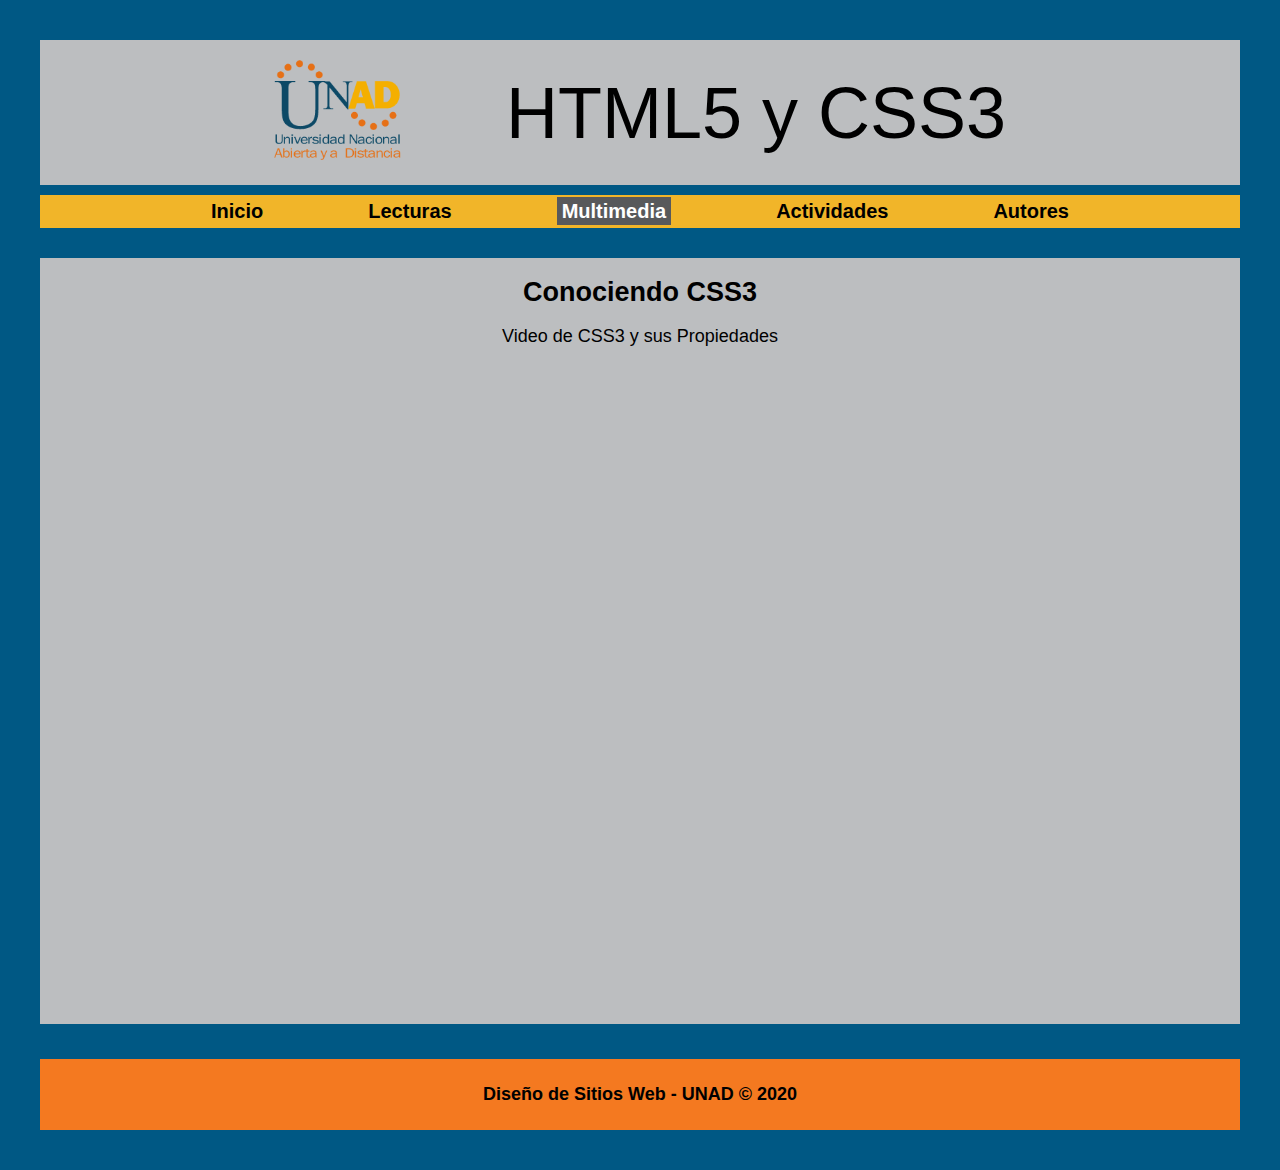
<file: multimedia2.html>
<!DOCTYPE html>
<html lang="es" dir="ltr">
<head>
    <meta charset="utf-8">
    <meta http-equiv="X-UA-Compatible" content="IE=edge">
    <title>HTML5 Y CSS3</title>
    <link rel="stylesheet" href="css/index.css">
    <link rel="stylesheet" href="css/estilos.css">
</head>
<body>
<header id="header" class="">
        <div class="cabeceraPrincipal">
            <div class="cabecera"><img src="img/logoUNAD2.png" alt=""></div>
            <div class="cabecera titulo">HTML5 y CSS3</div>
        </div>
    </header>
    <nav>
        <ul class="menuPrincipal">
            <li class="menu"><a href="index.html" title="">Inicio</a></li>
            <li class="menu"><a href="#" title="">Lecturas</a>
                <ul class="listaSubMenu">
                    <li><a href="lectura1.html" title="#">¿Qué es HTML5?</a></li>
                    <li><a href="lectura2.html" title="#">Estructura semántica de HTML5</a></li>
                    <li><a href="lectura3.html" title="#">¿Qué es CSS3?</a></li>
                    <li><a href="lectura4.html" title="#">Propiedades CSS</a></li>
                    <li><a href="lectura5.html" title="#">La etiqueta HTML Audio</a></li>
                </ul>
            </li>
            <li class="menu"><a class="menuSeleccionado" href="" title="">Multimedia</a>
                <ul class="listaSubMenu">
                    <li><a href="multimedia1.html" title="Multimedia 1">Video estructura HTML</a></li>
                    <li><a href="multimedia2.html" title="Multimedia 2">Video CSS3</a></li>
                </ul>
            </li>
            <li class="menu"><a href="#" title="">Actividades</a>
                <ul class="listaSubMenu">
                    <li><a href="actividad1.html" title="#"> Actividad Interactiva parte 1</a></li>
                    <li><a href="actividad2.html" title="#"> Actividad Interactiva Parte 2</a></li>
                </ul>
            </li>
            <li class="menu"><a href="autores.html" title="">Autores</a></li>
        </ul>
    </nav>
<div class="container">
    <div class="ph"><h2>Conociendo CSS3</h2></div>
    <div class="panel-body">
        <center>
            <p>Video de CSS3 y sus Propiedades<br><br>
            </p>
            <iframe width="560" height="315" src="https://www.youtube.com/embed/T5VNq80A87Q" frameborder="0" allow="accelerometer; autoplay; encrypted-media; gyroscope; picture-in-picture" allowfullscreen></iframe>
            </p>
            <iframe width="560" height="315" src="https://www.youtube.com/embed/6bwudMLIJrc" frameborder="0" allow="accelerometer; autoplay; encrypted-media; gyroscope; picture-in-picture" allowfullscreen></iframe>        </center>
    </div>
</div>
    <footer>
        Diseño de Sitios Web - UNAD &copy; 2020
    </footer>
</body>
</html>
</file>
<file: css/index.css>
*{ /* reiniciar algunos estilos del navegador*/
    margin: 0;
    padding: 0;
}

body{
	padding: 40px;
	font-family:"Segoe IU", sans-serif;
	font-size: 18px;
	background-color: #005884;
}

/* Cabecera */
header {
	text-align: center;
	background-color: #BCBEC0;
	padding: 20px 0px;
}

.cabeceraPrincipal{
	margin:0px auto;
	text-align:center;
}

.cabecera{
	display: inline-block;
	vertical-align:middle;
}

img{
	height: 100px;
}

.titulo{
	font-size: 72px;
	margin-left: 100px;
}

/* Menu */
nav{
	text-align: center;
	margin-top: 10px;;
	padding: 5px 0px;
	background-color: #F1B529;
}

li a {
	text-decoration: none;
	margin: 0px 50px;
	font-weight: bold;
	font-size: 20px;
	color: black;
}

.menu{
	display: inline-block;
}

.listaSubMenu{
	display: none;
	position: absolute;
}

.listaSubMenu a{
	padding-top: 5px;
    color: black;
	display: block;
	background-color: #F47920;
	font-size: 16px;
}


.menu:hover .listaSubMenu{
    display: block;
    text-align: left;
    list-style: none;
}

li a:hover{
	background-color: #58595B;
	color: #FFFFFF;
	padding: 3px 5px;
}

.menuSeleccionado{
	background-color: #58595B;
	color: #FFFFFF;
	padding: 3px 5px;
}

/* Cuerpo */
section{
	margin-top: 15px;
	max-width: 79%;
	display: inline-block;
}

article{
	max-width: 45%;
	margin-top: 30px;
	margin-bottom: 10px;
	display: inline-block;
	text-align: justify;
	height: 370px;
	background-color: #BCBEC0;
	padding: 15px 15px;
}

.articuloCentral{
	margin: 0px 2px;
	display: inline-block;
}

aside{
	position: absolute;
    margin-top: 45px;
	display: inline-block;
}

footer{
	margin-top: 35px;
	text-align: center;
	font-weight: bold;
	padding: 25px 0px;
	background-color: #F47920;
}

/*Articulos*/
.tituloArticulo{
	text-align: center;
	font-weight:bold;
	margin-bottom: 15px;
}
</file>
<file: css/estilos.css>
/* Cuerpo */
section{
	margin-top: 15px;
}

article{
	margin-top: 30px;
	margin-bottom: 10px;
	text-align: justify;
	/* height: 370px; */
	background-color: #BCBEC0;
	padding: 15px 15px;
}

.articuloCentral{
	margin: 0px 2px;
	display: inline-block;
}

aside{
	position: absolute;
    margin-top: 45px;
	display: inline-block;
}

footer{
	margin-top: 35px;
	text-align: center;
	font-weight: bold;
	padding: 25px 0px;
	background-color: #F47920;
}

/*Articulos*/

.tituloArticulo{
	text-align: center;
	font-weight:bold;
	margin-bottom: 15px;
}

pre{
	background-color: black;
    font-family:-apple-system, BlinkMacSystemFont, 'Segoe UI', Roboto, Oxygen, Ubuntu, Cantarell, 'Open Sans', 'Helvetica Neue', sans-serif ;
    color: blanchedalmond;
}

.content{
     float:left;
     display:grid;
     width:450px;
     height:140px;
     margin-right:599px;
 }

.p {
    line-height: 200%;
    text-align:center;
}


.col-md-3 {
    width: 100%;
}

.content2{
    width:500px;
}

.article2{
    margin-top: 30px;
    margin-bottom: 10px;
    text-align: justify;
    background-color: #BCBEC0;
    padding: 15px 15px;
}

.parrafo {
    margin-left: 15px;
    line-height: 150%;
    text-align: justify-all;
}

.parrafo2 {
    font-weight:bold;
    font-family: "Franklin Gothic Demi" ;
}

.ph {
    padding-bottom: 16px;
    text-align: center;
    line-height: 200%;
}

.container {
    margin-top: 30px;
    margin-bottom: 10px;
    height:100%;
    padding: 16px;
    background-color: #BCBEC0;
}

.panel {
    height: 90%;
    overflow: hidden;
}

.panel-heading {
    height: 7%;
}

.panel-body {
    height: 84%;
}

.panel-footer {
    height: 9%;
}

.img2
{
    height:400px
}

.code{
     margin-top: 15px;
     color: #FFFFFF;
 }

.code2{
    margin: auto;
    padding: 15px 15px;
    background-color: #000000;
    width: 550px;
}

.atributo {
    font-weight:bold;
    font-family: "Franklin Gothic Demi" ;
    font-size: 150%;
}
.font{
    font-family: sans-serif;
    font-size: 100%;
    font-style: italic;
}
.h3{
    line-height: 200%;
}
.datos {
    font-weight:bold;
    font-family: "Franklin Gothic Demi" ;
}

.enunciado1{
    margin-top: 25px;
}

.enunciado2{
    margin-top: 45px;
    margin-bottom: 15px;
}
</file>
<file: css/autores.css>
article,aside,details,figcaption,figure,footer,header,hgroup,menu,nav,section {
display:block;
}

.clear {clear: both;}

p {
	font-size: 1em;
	line-height: 1.4em;
	margin-bottom: 20px;
	color: #444;
}

#cv {
	width: 90%;
	max-width: 800px;
	background: #f3f3f3;
	margin: 30px auto;
}

.mainDetails {
	padding: 25px 35px;
	border-bottom: 2px solid #cf8a05;
	background: #ededed;
}

#name h1 {
	font-size: 2.5em;
	font-weight: 700;
	font-family: 'Rokkitt', Helvetica, Arial, sans-serif;
	margin-bottom: -6px;
}

#name h2 {
	font-size: 2em;
	margin-left: 2px;
	font-family: 'Rokkitt', Helvetica, Arial, sans-serif;
}

#mainArea {
	padding: 0 40px;
}

#headshot {
	width: 12.5%;
	float: left;
	margin-right: 30px;
}

#headshot img {
	width: 100%;
	height: auto;
	-webkit-border-radius: 50px;
	border-radius: 50px;
}

#name {
	float: left;
}

#contactDetails {
	float: right;
}

#contactDetails ul {
	list-style-type: none;
	font-size: 0.9em;
	margin-top: 2px;
}

#contactDetails ul li {
	margin-bottom: 3px;
	color: #444;
}

#contactDetails ul li a, a[href^=tel] {
	color: #444;
	text-decoration: none;
	-webkit-transition: all .3s ease-in;
	-moz-transition: all .3s ease-in;
	-o-transition: all .3s ease-in;
	-ms-transition: all .3s ease-in;
	transition: all .3s ease-in;
}

#contactDetails ul li a:hover {
	color: #cf8a05;
}


section {
	border-top: 1px solid #dedede;
	padding: 20px 0 0;
}

section:first-child {
	border-top: 0;
}

section:last-child {
	padding: 20px 0 10px;
}

.sectionTitle {
	float: left;
	width: 25%;
}

.sectionContent {
	float: right;
	width: 72.5%;
}

.sectionTitle h1 {
	font-family: 'Rokkitt', Helvetica, Arial, sans-serif;
	font-style: italic;
	font-size: 1.5em;
	color: #cf8a05;
}

.sectionContent h2 {
	font-family: 'Rokkitt', Helvetica, Arial, sans-serif;
	font-size: 1.5em;
	margin-bottom: -2px;
}

.subDetails {
	font-size: 0.8em;
	font-style: italic;
	margin-bottom: 3px;
}

.keySkills {
	list-style-type: none;
	-moz-column-count:3;
	-webkit-column-count:3;
	column-count:3;
	margin-bottom: 20px;
	font-size: 1em;
	color: #444;
}

.keySkills ul li {
	margin-bottom: 3px;
}

@media all and (min-width: 602px) and (max-width: 800px) {
	#headshot {
		display: none;
	}

	.keySkills {
	-moz-column-count:2;
	-webkit-column-count:2;
	column-count:2;
	}
}

@media all and (max-width: 601px) {
	#cv {
		width: 95%;
		margin: 10px auto;
		min-width: 280px;
	}

	#headshot {
		display: none;
	}

	#name, #contactDetails {
		float: none;
		width: 100%;
		text-align: center;
	}

	.sectionTitle, .sectionContent {
		float: none;
		width: 100%;
	}

	.sectionTitle {
		margin-left: -2px;
		font-size: 1.25em;
	}

	.keySkills {
		-moz-column-count:2;
		-webkit-column-count:2;
		column-count:2;
	}
}

@media all and (max-width: 480px) {
	.mainDetails {
		padding: 15px 15px;
	}

	section {
		padding: 15px 0 0;
	}

	#mainArea {
		padding: 0 25px;
	}


	.keySkills {
	-moz-column-count:1;
	-webkit-column-count:1;
	column-count:1;
	}

	#name h1 {
		line-height: .8em;
		margin-bottom: 4px;
	}
}

@media print {
    #cv {
        width: 100%;
    }
}

@-webkit-keyframes reset {
	0% {
		opacity: 0;
	}
	100% {
		opacity: 0;
	}
}

@-webkit-keyframes fade-in {
	0% {
		opacity: 0;
	}
	40% {
		opacity: 0;
	}
	100% {
		opacity: 1;
	}
}

@-moz-keyframes reset {
	0% {
		opacity: 0;
	}
	100% {
		opacity: 0;
	}
}

@-moz-keyframes fade-in {
	0% {
		opacity: 0;
	}
	40% {
		opacity: 0;
	}
	100% {
		opacity: 1;
	}
}

@keyframes reset {
	0% {
		opacity: 0;
	}
	100% {
		opacity: 0;
	}
}

@keyframes fade-in {
	0% {
		opacity: 0;
	}
	40% {
		opacity: 0;
	}
	100% {
		opacity: 1;
	}
}

.instaFade {
    -webkit-animation-name: reset, fade-in;
    -webkit-animation-duration: 1.5s;
    -webkit-animation-timing-function: ease-in;

	-moz-animation-name: reset, fade-in;
    -moz-animation-duration: 1.5s;
    -moz-animation-timing-function: ease-in;

	animation-name: reset, fade-in;
    animation-duration: 1.5s;
    animation-timing-function: ease-in;
}

.quickFade {
    -webkit-animation-name: reset, fade-in;
    -webkit-animation-duration: 2.5s;
    -webkit-animation-timing-function: ease-in;

	-moz-animation-name: reset, fade-in;
    -moz-animation-duration: 2.5s;
    -moz-animation-timing-function: ease-in;

	animation-name: reset, fade-in;
    animation-duration: 2.5s;
    animation-timing-function: ease-in;
}

.delayOne {
	-webkit-animation-delay: 0, .5s;
	-moz-animation-delay: 0, .5s;
	animation-delay: 0, .5s;
}

.delayTwo {
	-webkit-animation-delay: 0, 1s;
	-moz-animation-delay: 0, 1s;
	animation-delay: 0, 1s;
}

.delayThree {
	-webkit-animation-delay: 0, 1.5s;
	-moz-animation-delay: 0, 1.5s;
	animation-delay: 0, 1.5s;
}

.delayFour {
	-webkit-animation-delay: 0, 2s;
	-moz-animation-delay: 0, 2s;
	animation-delay: 0, 2s;
}

.delayFive {
	-webkit-animation-delay: 0, 2.5s;
	-moz-animation-delay: 0, 2.5s;
	animation-delay: 0, 2.5s;
}
</file>
